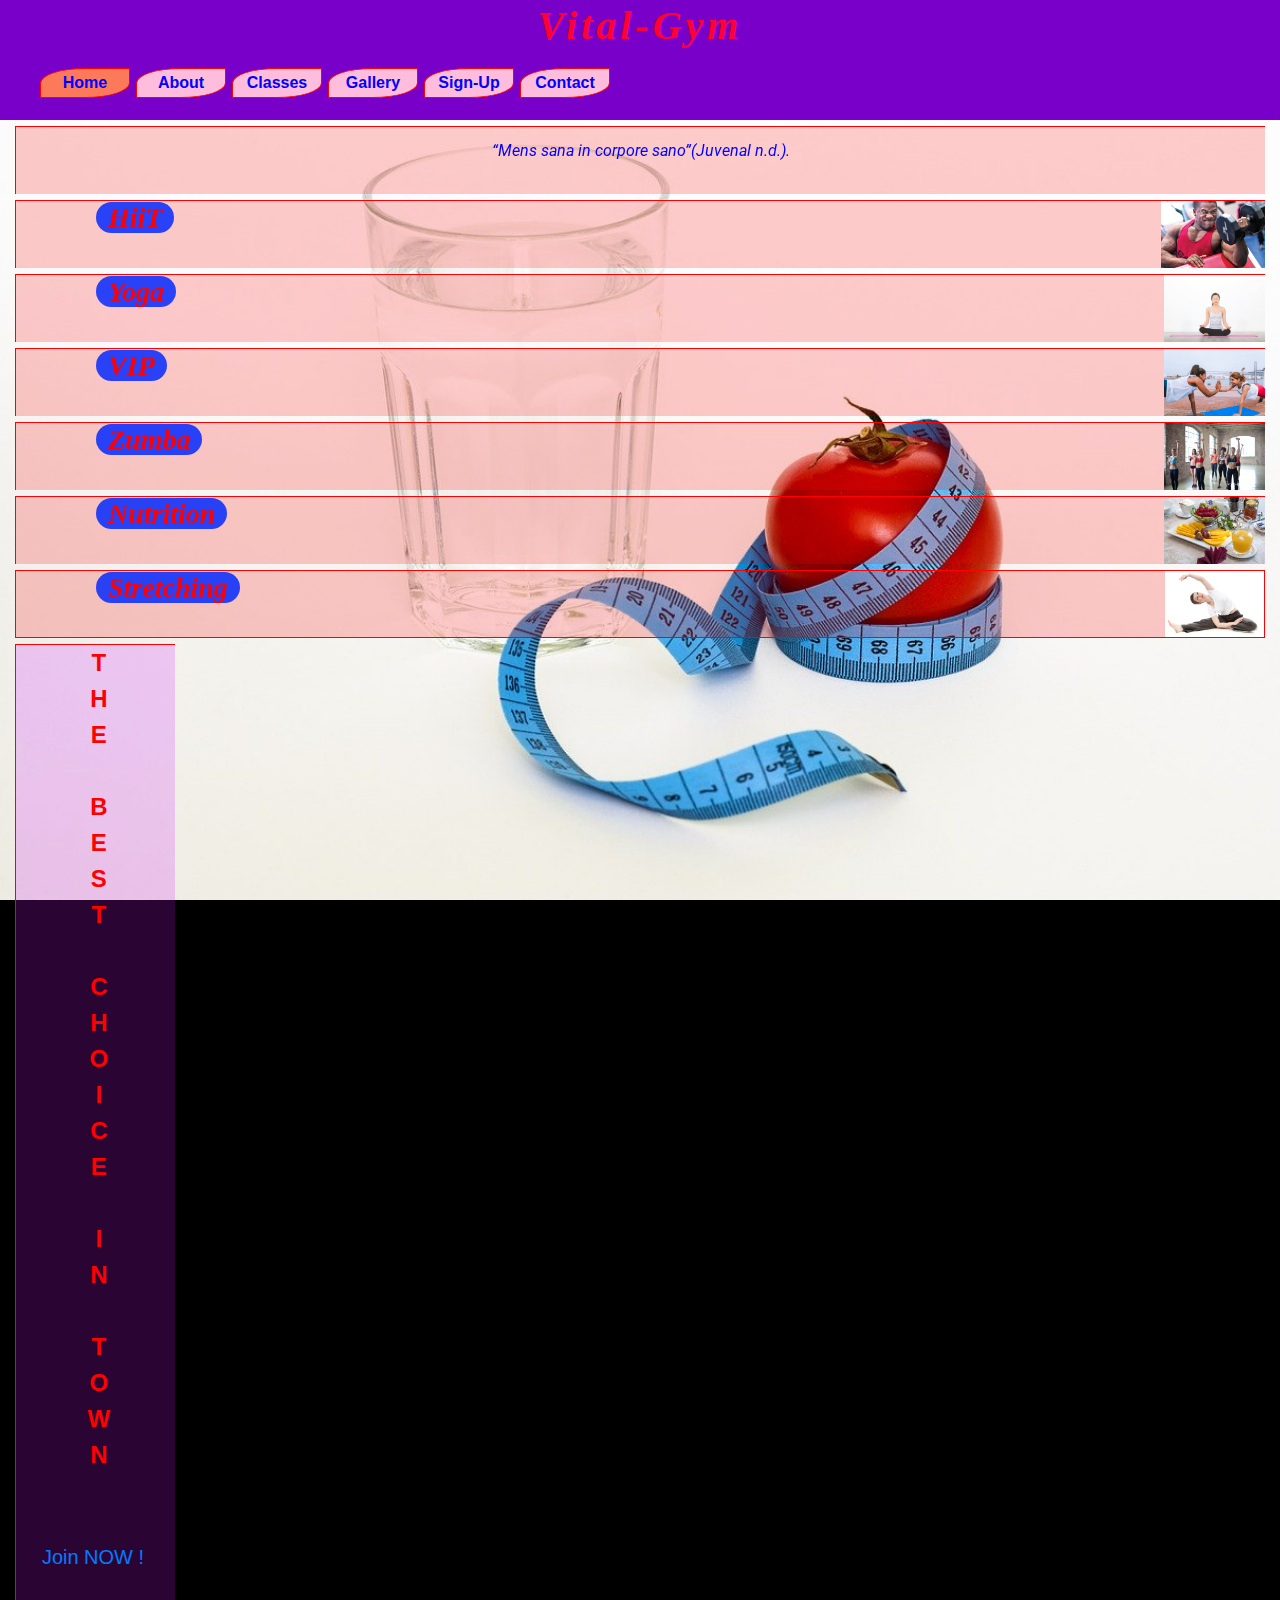
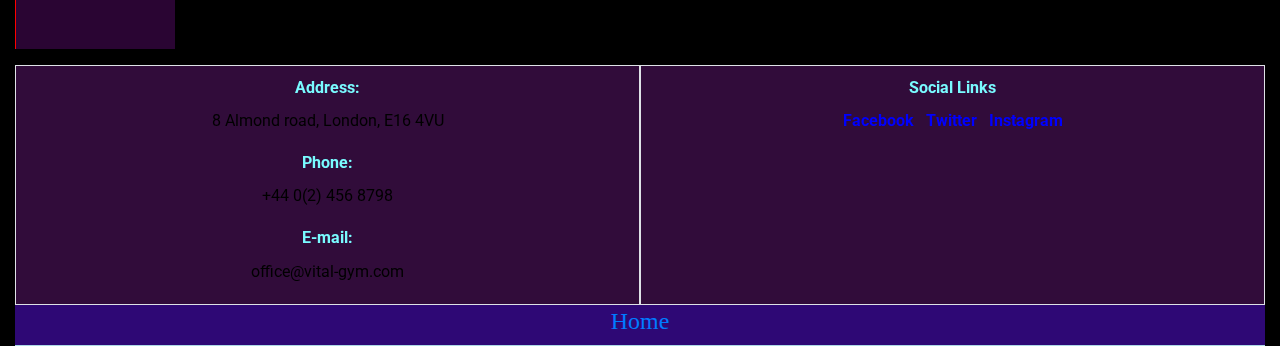
<file: index.html>
<!DOCTYPE html>
<html lang="en">

<head>
	<meta charset="UTF-8">
	<meta name="viewport" content="width=device-width, initial-scale=1.0">
	<meta http-equiv="X-UA-Compatible" content="ie=edge">
	<link rel="stylesheet" href="https://maxcdn.bootstrapcdn.com/bootstrap/4.1.3/css/bootstrap.min.css" />
	<link rel="stylesheet" href="https://use.fontawesome.com/releases/v5.6.1/css/all.css"
		integrity="sha384-gfdkjb5BdAXd+lj+gudLWI+BXq4IuLW5IT+brZEZsLFm++aCMlF1V92rMkPaX4PP" crossorigin="anonymous" />
	<link rel="stylesheet" href="https://fonts.googleapis.com/css?family=Roboto:400,700" />
	<link rel="stylesheet" href="assets/css/style.css" type="text/css" />
	<meta name="author" content="Florin-Robert_Smarandescu">
	<title>Vital-Gym</title>

	<style>

h3 {


}


		footer {
			width: auto;
			height: auto;
			background-color: rgba(22, 22, 22, 0.42);
			line-height: 32px;
		}


		footer .row p {
			color: black;
		}

		.fab {
			color: red;
		}



		span {

			color: blue;
		}


		span:hover {

			color: white;
		}
				
		.Q h6{
		text-align:center;
		color:blue	;
		font-style:italic;
		font-weight:normal;
		margin-top:14px;
		}
	</style>

<body>
	<div class="container-fluid content">
		<header>
			<h1> Vital-Gym</h1>
			
			<nav>
				<ul>
					<li class="active"><a href="index.html" title="Home" target="_blank">Home</a></li>
					<li><a href="about.html" title="About">About</a></li>
					<li><a href="classes.html" title="Classes">Classes</a></li>
					<li><a href="gallery.html" title="Gallery">Gallery</a></li>
					<li><a href="signup.html" title="Sign-Up">Sign-Up</a></li>
					<li><a href="contact.html" title="Contact">Contact</a></li>
				</ul>
			</nav>
			
			<div class="M"> </div>
		</header>

        <section>
				<div class="flex-container">
				
				<div class="Q"> 
		<h6> “Mens sana in corpore sano”(Juvenal n.d.).</h6>
		</div>
				
				<div id="hiit">
					<h3><a href="hiit.html" title="hiit">HiiT</a></h3>
				</div>

				

				<div id="yoga">
					<h3><a href="yoga.html" title="yoga">Yoga</a></h3>
				</div>

				<div id="vip">
					<h3><a href="vip.html" title="vip">VIP</a></h3>
				</div>

				<div id="zumba" title="">
					<h3><a href="zumba.html" title="zumba">Zumba</a></h3>
				</div>

				<div id="nutri">
					<h3><a href="nutri.html" title="Nutrition">Nutrition</a></h3>
				</div>

                <div id="stretch">
					<h3><a href="stretch.html" title="Stretching">Stretching</a></h3>
				</div>

			</div>
		</section>
		<article>
			<pre>
    T
    H
    E

    B
    E
    S
    T

    C
    H
    O
    I
    C
    E

    I
    N

    T
    O
    W
    N

            <h5><a href="signup.html">Join NOW !</a></h5>
	    </pre>
		</article>

		<footer>
			<div class="row">
				<div class="col-6 border">
					<h6 class="general-sub">Address:</h6>
					<p>8 Almond road, London, E16 4VU</p>
					<h6 class="general-sub">Phone:</h6>
					<p>+44 0(2) 456 8798</p>
					<h6 class="general-sub">E-mail:</h6>
					<p>office@vital-gym.com</p>
				</div>

				<div class="col-6 border">
					<h6 class="general-sub">Social Links</h6>
					<ul class="list-inline">

						<li class="list-inline-item">
							<a href="https://www.facebook.com" target="_blank">
								<i class="fab fa-facebook" aria-hidden="true"></i>
								<span>Facebook</span>
							</a>
						</li>

						<li class="list-inline-item">
							<a href="https://www.twitter.com" target="_blank">
								<i class="fab fa-twitter" aria-hidden="true"></i>
								<span>Twitter</span>
							</a>
						</li>

						<li class="list-inline-item">
							<a href="https://www.instagram.com" target="_blank">
								<i class="fab fa-instagram" aria-hidden="true"></i>
								<span>Instagram</span>
							</a>
						</li>

					</ul>
				</div>
			</div>
		</footer>

		<div class="rh">
			<h4><a href="index.html" title="Home">Home</a></h4>
		</div>
	</div>
</body>

</html>
</file>
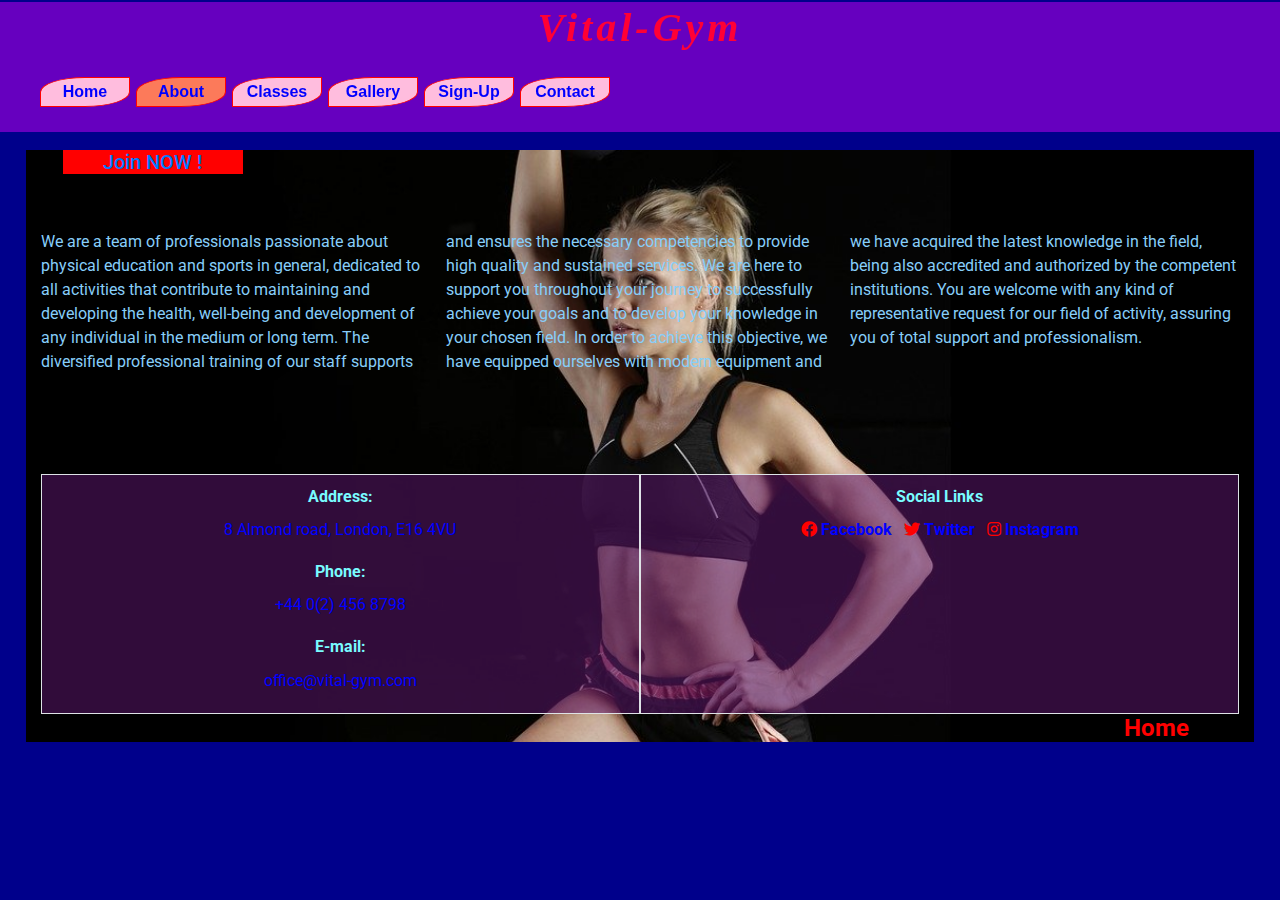
<file: about.html>
<!DOCTYPE html>
<html lang="en">

<head>
	<meta charset="UTF-8">
	<meta name="viewport" content="width=device-width, initial-scale=1.0">
	<meta http-equiv="X-UA-Compatible" content="ie=edge">

	<link rel="stylesheet" href="https://maxcdn.bootstrapcdn.com/bootstrap/4.1.3/css/bootstrap.min.css" />
	<link rel="stylesheet" href="https://use.fontawesome.com/releases/v5.6.1/css/all.css" />
	<link rel="stylesheet" href="https://fonts.googleapis.com/css?family=Roboto:400,700" />
	<link rel="stylesheet" href="assets/css/style.css" type="text/css" />
	<title>Vital-Gym</title>
	<style>
		body {
			background-color: darkblue;
		}

		.container-fluid {
			width: 96%;
			height: auto;
			background-color: darkblue;
			background-image: url("assets/images/gallery/win.jpg");
			background-repeat: no-repeat;
			background-attachment: fixed;
			background-position: top center;
			background-size: cover;
		}

		header {
			position: fixed;
			width: auto;
			height: 130px;
			top: 2px;
			margin-left: auto;
			margin-right: auto;
			background-color: rgba(120, 0, 200, 0.85);
		}

		footer {
			width: auto;
			height: auto;
			background-color: rgba(22, 22, 22, 0.42);
            line-height:32px;
            }

		h5 {
			position: relative;
			width: 180px;
			right: px;
			font-weight: ;
		}

		h5 :hover {
			color: white;
			background-color: ;
			text-decoration: none;
		}

		.newspaper {
			column-count: 3;
			column-width: 300px;
			color: lightskyblue;
			min-height: 220px;
		}

		#join-btn {
			position: relative;
			margin-top: 150px;
			text-align: center;
			margin-left: 22px;
			background-color: red;
			width: 180px;
		}

		.fab {
			color: red;
		}



		span {

			color: blue;
		}


		span:hover {

			color: white;
		}
	</style>
</head>

<body>
	<div class="container-fluid">
		<header>
			<h1>Vital-Gym</h1>
			<nav>
				<ul>
					<li><a href="index.html" title="Home">Home</a></li>
					<li class="active"><a href="about.html" title="About">About</a></li>
					<li><a href="classes.html" title="Classes">Classes</a></li>
					<li><a href="gallery.html" title="Gallery">Gallery</a></li>
					<li><a href="signup.html" title="Sign-Up">Sign-Up</a></li>
					<li><a href="contact.html" title="Contact">Contact</a></li>
				</ul>
			</nav>
		</header>

		<div id="join-btn">
			<h5><a href="signup.html">Join NOW !</a></h5>
		</div>
		<br>
		<br>

		<div class="newspaper">We are a team of professionals passionate about physical education and sports in general, dedicated to all activities that contribute to maintaining and developing the health, well-being and development of any individual in the medium or long term.
         The diversified professional training of our staff supports and ensures the necessary competencies to provide high quality and sustained services.
         We are here to support you throughout your journey to successfully achieve your goals and to develop your knowledge in your chosen field.
In order to achieve this objective, we have equipped ourselves with modern equipment and we have acquired the latest knowledge in the field, being also accredited and authorized by the competent institutions.
       You are welcome with any kind of representative request for our field of activity, assuring you of total support and professionalism.
	
		</div>
		<br>

		<footer>
			<div class="row">
				<div class="col-6 border">
					<h6 class="general-sub">Address:</h6>
					<p>8 Almond road, London, E16 4VU</p>
					<h6 class="general-sub">Phone:</h6>
					<p>+44 0(2) 456 8798</p>
					<h6 class="general-sub">E-mail:</h6>
					<p>office@vital-gym.com</p>
				</div>

				<div class="col-6 border">
					<h6 class="general-sub">Social Links</h6>
					<ul class="list-inline">

						<li class="list-inline-item">
							<a target="_blank" href="#">
								<i class="fab fa-facebook" aria-hidden="true"></i>
								<span>Facebook</span>
							</a>
						</li>

						<li class="list-inline-item">
							<a target="_blank" href="#">
								<i class="fab fa-twitter" aria-hidden="true"></i>
								<span>Twitter</span>
							</a>
						</li>

						<li class="list-inline-item">
							<a href="#">
								<i class="fab fa-instagram" aria-hidden="true"></i>
								<span>Instagram</span>
							</a>
						</li>

					</ul>
				</div>
			</div>
		</footer>

		<div style="text-align:right; margin-right:50px">
			<h4><a style="color:red; font-weight:bold; text-decoration:none" href="index.html" title="Home">Home</a></h4>
		</div>

	</div>

</body>

</html>
</file>
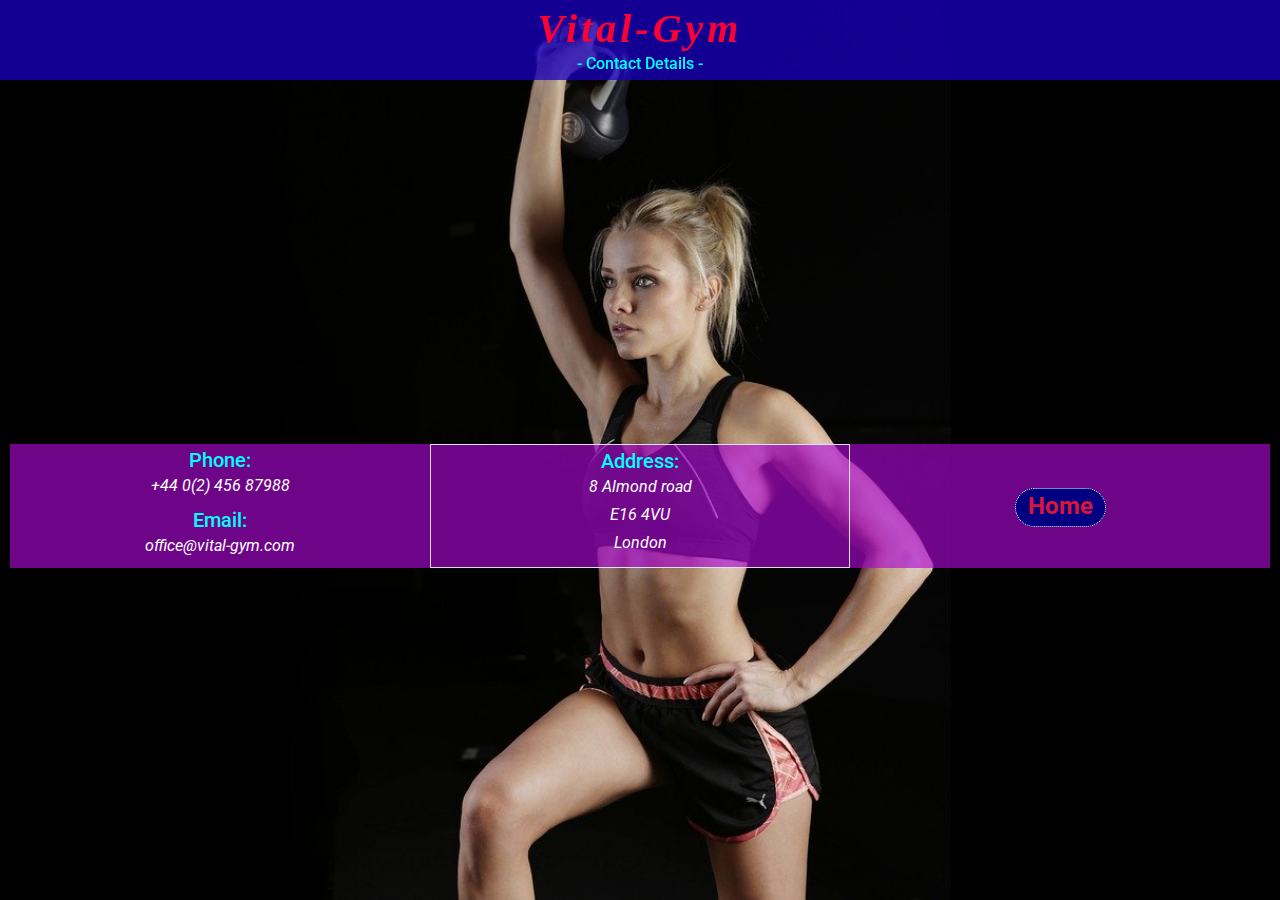
<file: contact.html>
<!DOCTYPE html>
<html lang="en">


<!DOCTYPE html>
<html lang="en">

<head>
	<meta charset="UTF-8">
	<meta name="viewport" content="width=device-width, initial-scale=1.0">
	<meta http-equiv="X-UA-Compatible" content="ie=edge">

	<link rel="stylesheet" href="https://maxcdn.bootstrapcdn.com/bootstrap/4.1.3/css/bootstrap.min.css" />
	<link rel="stylesheet" href="https://use.fontawesome.com/releases/v5.6.1/css/all.css"
		integrity="sha384-gfdkjb5BdAXd+lj+gudLWI+BXq4IuLW5IT+brZEZsLFm++aCMlF1V92rMkPaX4PP" crossorigin="anonymous" />
	<link rel="stylesheet" href="https://fonts.googleapis.com/css?family=Roboto:400,700" />
	<link rel="stylesheet" href="assets/css/style.css" type="text/css" />
	<meta name="author" content="Florin-Robert_Smarandescu">
	<title>Vital-Gym</title>

	<style>
		body {
			width: 100%;
			height: auto;
			background-color: blue;
			background-image: url("assets/images/gallery/win.jpg");
			background-repeat: no-repeat;
			background-attachment: fixed;
			background-position: center;
			background-size: cover;
		}


		header {
			width: 100%;
			height: 80px;
			margin: auto;
			text-align: center;
			background-color: rgba(25, 0, 195, 0.75);
		}

		h1 {
			padding-top: 3px;
		}

		h5 {
			color: cyan;
			margin-top: 4px;
			text-align: center;
		}

		h6 {
			color: cyan;
			margin-top: 28px;
			text-align: center;
		}

		h4 a {
			color:crimson;
			width: auto;
			padding: 3px 12px 6px 12px;
			background-color:navy;
			border: 1px dotted white;
			border-radius:40px;
		}

		h4 a:hover {
			color:cyan;
			text-decoration: none;
			background-color: navy;
		}

		p {
			color:#FFF;
            font-weight:;
            font-style:italic;
		}

		footer {
			margin-top: 420px;
			margin-left: 10px;
			margin-right: 10px;
			background-color: rgba(155, 0, 195, 0.55);
		}
	</style>

</head>


<body>
	<header>
		<h1> Vital-Gym</h1>
		<h6> - Contact Details -</h6>
	</header>
	<br>
	<footer>
		<div class="container-fluid-red">
			<div class="row">
				<div class="col-4">
					<h5> Phone:</h5>
					<p style="text-align:center">+44 0(2) 456 87988 </p>
					<h5> Email:</h5>
					<p style="text-align:center"> office@vital-gym.com</p>
				</div>

				<div class="col-4 border">
					<h5>Address:</h5>
					<p style="text-align:center">8 Almond road </p>
					<p style="text-align:center">E16 4VU </p>
					<p style="text-align:center">London </p>
				</div>

				<div class="col-4">
					<h4 style="text-align:center; margin-top:2em"><a href="index.html">Home</a>
					</h4>
				</div>

			</div>

		</div>

	</footer>
</body>

</html>
</file>
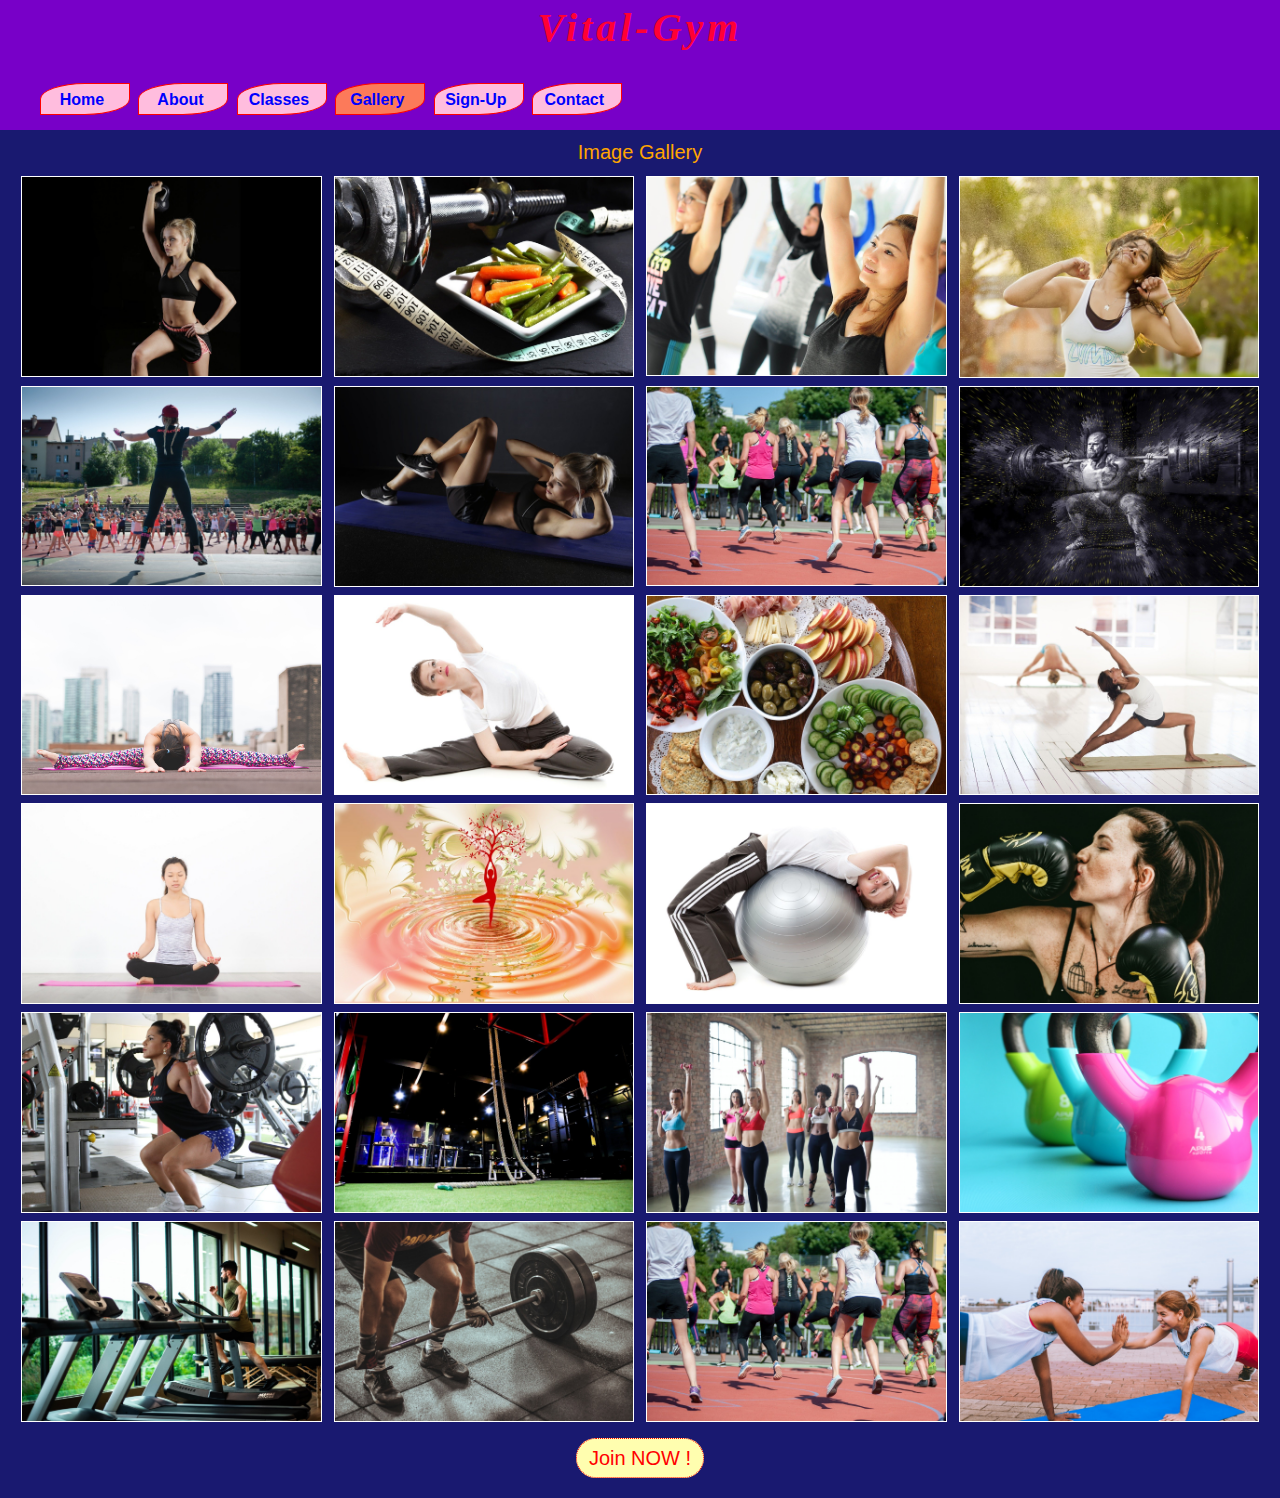
<file: gallery.html>
<!DOCTYPE html>
<html lang="en">

<head>
	<meta charset="UTF-8">
	<meta name="viewport" content="width=device-width, initial-scale=1.0">
	<meta http-equiv="X-UA-Compatible" content="ie=edge">

	<link rel="stylesheet" href="https://maxcdn.bootstrapcdn.com/bootstrap/4.1.3/css/bootstrap.min.css" />
	<link rel="stylesheet" href="https://use.fontawesome.com/releases/v5.6.1/css/all.css" />
	<link rel="stylesheet" href="https://fonts.googleapis.com/css2?family=Lora:ital@1&family=Red+Rose&display=swap" />
	<link rel="stylesheet" href="assets/css/style2.css" type="text/css" />
	<title>Vital-Gym</title>

	<style>
		body {
			background-color: midnightblue;
		}


		.container-fluid {
			padding-top: 140px;
			background-color: midnightblue;
			background-image: none;
		}


		/* NAV */

		nav {
			width: auto;
			height: 70%;
			align-content: center;
		}

		nav ul {
			list-style-type: none;
			margin-right: 10px;
		}


		nav ul li {
			display: inline-block;
			text-align: center;
			width: 90px;
			height: 32px;
			margin-top: 4px;
			margin-right: 4px;
			border: 1px solid red;
			border-top-left-radius: 50%;
			border-bottom-right-radius: 50%;
			padding: 4px;
			font-weight: bold;
			background-color: rgb(255, 189, 222);
		}

		nav ul li a {
			text-align: center;
			color: blue;
			font-family: Verdana, Geneva, Tahoma, sans-serif;
			font-style: bold;
		}

		nav ul li a:hover {
			text-decoration: none;
			color: rgb(250, 18, 68);
			font-style: italic;
		}

		.active {
			background-color: rgb(252, 122, 90);
		}

		div.gallery {
			border: 1px solid white;
		}

		div.gallery img {
			width: 100%;
			height: auto;
		}

		* {
			box-sizing: border-box;
		}

		.responsive {
			padding: 4px 6px;
			float: left;
			width: 25%;
		}

		@media only screen and (max-width: 620px) {
			.responsive {
				width: 50%;
				margin: 4px 0px;
			}
		}

		@media only screen and (max-width: 320px) {
			.responsive {
				width: 100%;
				margin: 2px 2px;
			}
		}

		#join {
			margin-top: 10px;
			background-color: grey;
			text-align: center;
		}
	</style>

</head>

<body>
	<header>
		<h1> Vital-Gym</h1>
		<nav>
			<ul>
				<li><a href="index.html" title="Home">Home</a></li>
				<li><a href="about.html" title="About">About</a></li>
				<li><a href="classes.html" title="Classes">Classes</a></li>
				<li class="active"><a href="gallery.html" title="Gallery">Gallery</a></li>
				<li><a href="signup.html" title="Sign-Up">Sign-Up</a></li>
				<li><a href="contact.html" title="Contact">Contact</a></li>
			</ul>
		</nav>
	</header>

	<div class="container-fluid">
		<h5 style="text-align:center; color:orange;">Image Gallery</h5>

		<div class="responsive">
			<a target="_blank" href="assets/images/gallery/win.jpg">
				<div class="gallery">
					<img src="assets/images/gallery/win.jpg" alt="Gym-Image" width="600" height="400"></div>
			</a>
		</div>

		<div class="responsive">
			<a target="_blank" href="assets/images/nutrition/tape2.jpg">
				<div class="gallery">
					<img src="assets/images/nutrition/tape2.jpg" alt="Gym-Image" width="600" height="400"></div>
			</a>
		</div>

		<div class="responsive">
			<a target="_blank" href="assets/images/zumba/zumba1.jpg">
				<div class="gallery">
					<img src="assets/images/zumba/zumba1.jpg" alt="Gym-Image" width="600" height="400"></div>
			</a>
		</div>

		<div class="responsive">
			<a target="_blank" href="assets/images/zumba/zumba4.jpg">
				<div class="gallery">
					<img src="assets/images/zumba/zumba4.jpg" alt="Gym-Image" width="600" height="400"></div>
			</a>
		</div>

		<div class="responsive">
			<a target="_blank" href="assets/images/zumba/zumba5.jpg">
				<div class="gallery">
					<img src="assets/images/zumba/zumba5.jpg" alt="Gym-Image" width="600" height="400"></div>
			</a>
		</div>
		<div class="responsive">
			<a target="_blank" href="assets/images/vip/abs.jpg">
				<div class="gallery">
					<img src="assets/images/vip/abs.jpg" alt="Gym-Image" width="600" height="400"></div>
			</a>
		</div>

		<div class="responsive">
			<a target="_blank" href="assets/images/zumba/zumba6.jpg">
				<div class="gallery">
					<img src="assets/images/zumba/zumba6.jpg" alt="Gym-Image" width="600" height="400"></div>
			</a>
		</div>

		<div class="responsive">
			<a target="_blank" href="assets/images/hiit/monster1.jpg">
				<div class="gallery">
					<img src="assets/images/hiit/monster1.jpg" alt="Gym-Image" width="600" height="400"></div>
			</a>
		</div>

		<div class="responsive">
			<a target="_blank" href="assets/images/stretch/stre.jpg">
				<div class="gallery">
					<img src="assets/images/stretch/stre.jpg" alt="Gym-Image" width="600" height="400"></div>
			</a>
		</div>

		<div class="responsive">
			<a target="_blank" href="assets/images/stretch/stre2.jpg">
				<div class="gallery">
					<img src="assets/images/stretch/stre2.jpg" alt="Gym-Image" width="600" height="400"></div>
			</a>
		</div>

		<div class="responsive">
			<a target="_blank" href="assets/images/nutrition/apetit.jpg">
				<div class="gallery">
					<img src="assets/images/nutrition/apetit.jpg" alt="Gym-Image" width="600" height="400"></div>
			</a>
		</div>

		<div class="responsive">
			<a target="_blank" href="assets/images/yoga/yasana.jpg">
				<div class="gallery">
					<img src="assets/images/yoga/yasana.jpg" alt="Gym-Image" width="600" height="400"></div>
			</a>
		</div>

		<div class="responsive">
			<a target="_blank" href="assets/images/yoga/yposture1.jpg">
				<div class="gallery">
					<img src="assets/images/yoga/yposture1.jpg" alt="Gym-Image" width="600" height="400"></div>
			</a>
		</div>

		<div class="responsive">
			<a target="_blank" href="assets/images/yoga/yogabakroot.jpg">
				<div class="gallery">
					<img src="assets/images/yoga/yogabakroot.jpg" alt="Gym-Image" width="600" height="400"></div>
			</a>
		</div>

		<div class="responsive">
			<a target="_blank" href="assets/images/gallery/ball.jpg">
				<div class="gallery">
					<img src="assets/images/gallery/ball.jpg" alt="Gym-Image" width="600" height="400"></div>
			</a>
		</div>

		<div class="responsive">
			<a target="_blank" href="assets/images/gallery/gkiss.jpg">
				<div class="gallery">
					<img src="assets/images/gallery/gkiss.jpg" alt="Gym-Image" width="600" height="400"></div>
			</a>
		</div>

		<div class="responsive">
			<a target="_blank" href="assets/images/gallery/lift-g.jpg">
				<div class="gallery">
					<img src="assets/images/gallery/lift-g.jpg" alt="Gym-Image" width="600" height="400"></div>
			</a>
		</div>

		<div class="responsive">
			<a target="_blank" href="assets/images/gallery/ropes2es.jpg">
				<div class="gallery">
					<img src="assets/images/gallery/ropes2es.jpg" alt="Gym-Image" width="600" height="400"></div>
			</a>
		</div>

		<div class="responsive">
			<a target="_blank" href="assets/images/gallery/fclass.jpg">
				<div class="gallery">
					<img src="assets/images/gallery/fclass.jpg" alt="Gym-Image" width="600" height="400"></div>
			</a>
		</div>

		<div class="responsive">
			<a target="_blank" href="assets/images/gallery/dbells.jpg">
				<div class="gallery">
					<img src="assets/images/gallery/dbells.jpg" alt="Gym-Image" width="600" height="400"></div>
			</a>
		</div>

		<div class="responsive">
			<a target="_blank" href="assets/images/gallery/treadm.jpg">
				<div class="gallery">
					<img src="assets/images/gallery/treadm.jpg" alt="Gym-Image" width="600" height="400"></div>
			</a>
		</div>

		<div class="responsive">
			<a target="_blank" href="assets/images/gallery/weight-l.jpg">
				<div class="gallery">
					<img src="assets/images/gallery/weight-l.jpg" alt="Gym-Image" width="600" height="400"></div>
			</a>
		</div>

		<div class="responsive">
			<a target="_blank" href="assets/images/zumba/zumba6.jpg">
				<div class="gallery">
					<img src="assets/images/zumba/zumba6.jpg" alt="Gym-Image" width="600" height="400"></div>
			</a>
		</div>

		<div class="responsive">
			<a target="_blank" href="assets/images/gallery/pn-n.jpg">
				<div class="gallery">
					<img src="assets/images/gallery/pt-n.jpg" alt="Gym-Image" width="600" height="400"></div>
			</a>
		</div>


		<div class="responsive" style="width:100%; padding:20px 0px; text-align:center; ">
			<h5><a href="signup.html">Join NOW !</a></h5>
		</div>

	</div>
</body>

</html>
</file>
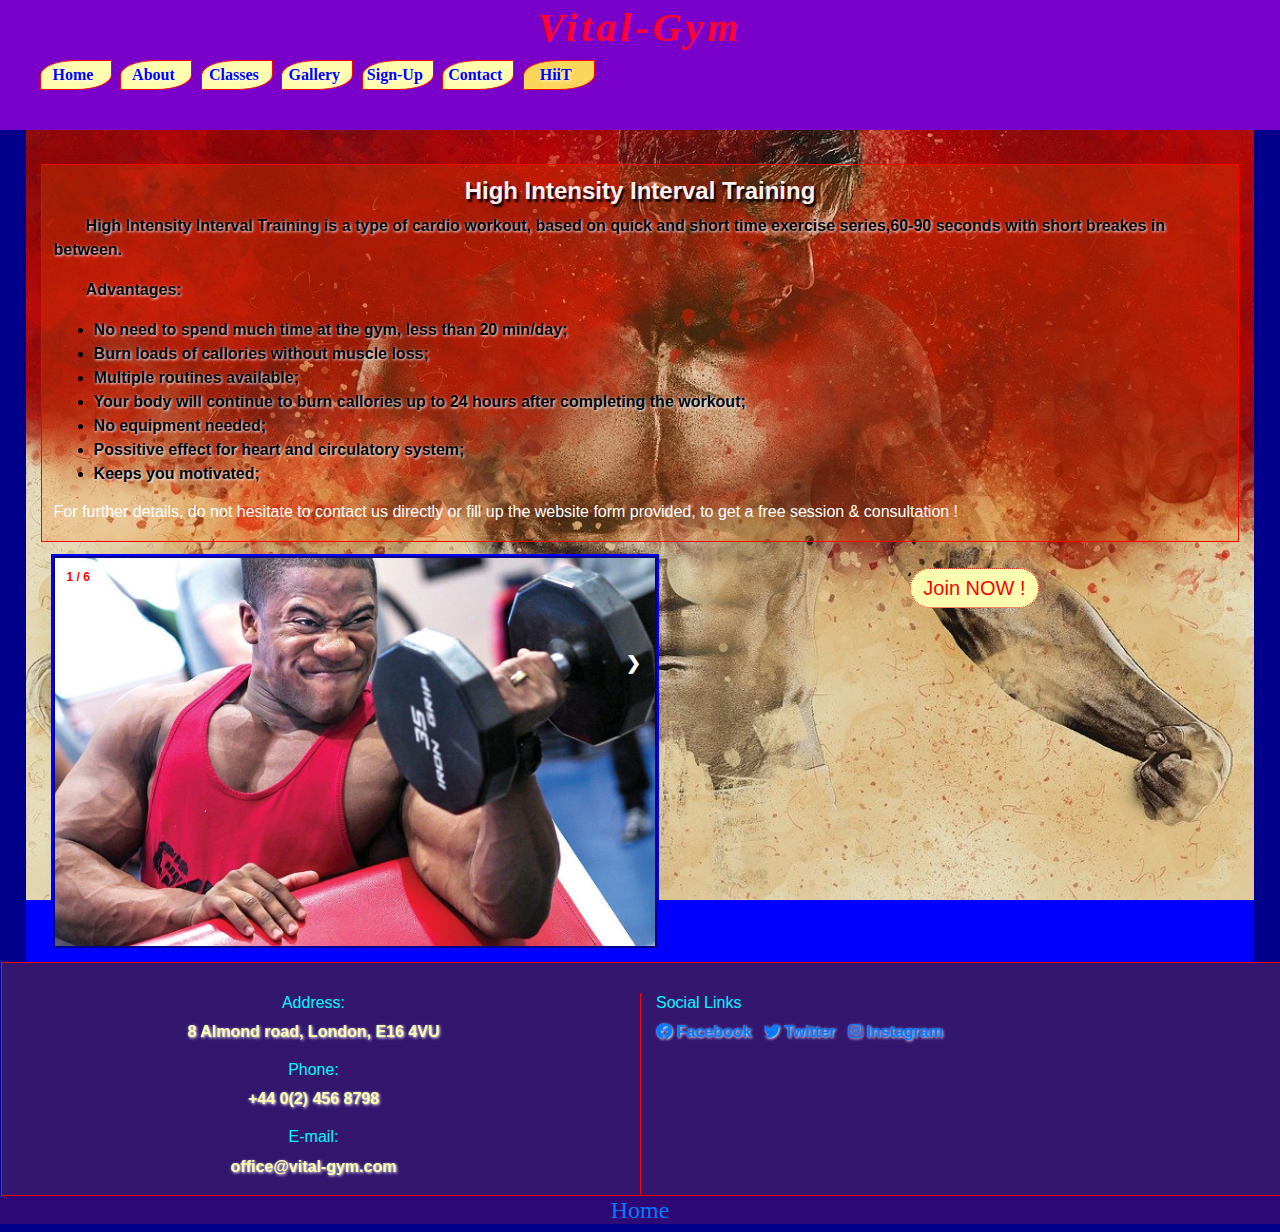
<file: hiit.html>
<!DOCTYPE html>
<html lang="en">

<head>
	<meta charset="UTF-8">
	<meta name="viewport" content="width=device-width, initial-scale=1.0">
	<meta http-equiv="X-UA-Compatible" content="ie=edge">

	<link rel="stylesheet" href="https://maxcdn.bootstrapcdn.com/bootstrap/4.1.3/css/bootstrap.min.css" />
	<link rel="stylesheet" href="https://use.fontawesome.com/releases/v5.6.1/css/all.css" />
	<link rel="stylesheet" href="https://fonts.googleapis.com/css2?family=Lora:ital@1&family=Red+Rose&display=swap" />
	<link rel="stylesheet" href="assets/css/style2.css" type="text/css" />
	<title>Vital-Gym</title>

	<style>
		.container-fluid {
			width: 96%;
			height: auto;
			background-color: blue;
			background-image: url("assets/images/hiit/musclem.jpg");
			background-repeat: no-repeat;
			background-attachment: fixed;
			background-position: top center;
			background-size: cover;
		}


		.mySlides {
			display: block;
		}

		img {
			vertical-align: middle;
		}

		.slideshow-container {
			max-width: 600px;
			position: relative;
			margin: auto;
			background-color: darkblue;
		}

		.prev,
		.next {
			cursor: pointer;
			position: absolute;
			top: 20%;
			width: auto;
			padding: 8px;
			margin: 6px;
			color: white;
			font-weight: bold;
			font-size: 18px;
			transition: 0.3s;
			border-radius: 25px 0 0 25px;
		}

		.next {
			right: 0;
			border-radius: 0 25px 25px 0;
		}

		.prev:hover,
		.next:hover {
			background-color: rgba(175, 0, 15, 0.65);
		}

		.numbertext {
			color: red;
			font-size: 12px;
			padding: 8px 12px;
			position: absolute;
			top: 2px;
		}

		#join-btn {
			margin-left: 20%;
			background-color: rgb(0, 0, 0, 0.0);
		}

		br {
			margin: 0;
		}

		p,li {
			color: black;
			font-weight: bold;
			text-shadow: 1px 1px 3px white;

		} 
	</style>

</head>

<body>
	<div class="container-fluid">
		<header>
			<h1> Vital-Gym</h1>
			<nav>
				<ul>
					<li><a href="index.html" title="Home">Home</a></li>
					<li><a href="about.html" title="About">About</a></li>
					<li><a href="classes.html" title="Classes">Classes</a></li>
					<li><a href="gallery.html" title="Gallery">Gallery</a></li>
					<li><a href="signup.html" title="Sign-Up">Sign-Up</a></li>
					<li><a href="contact.html" title="Contact">Contact</a></li>
                    <li class="active"> <a href="hiit.html" target="_blank" title="HiiT">HiiT</a></li>
				</ul>
			</nav>
		</header>
		<br>
		<section>

			<div class="flex-container">

				<div style="border:1px solid red;">
					<h6 class="gen" style="text-align:center; font-weight:bold; color:rgb(255, 239, 239);text-shadow: 2px 3px 2px black; font-size:1.5em;">High Intensity Interval Training</h6>
					<p>&emsp;&emsp;High Intensity Interval Training is a type of cardio workout, based on quick and short time exercise series,60-90 seconds with short breakes in between.</p>
					<p>&emsp;&emsp;Advantages:
												<ul>
									<li> No need to spend much time at the gym, less than 20 min/day;</li>
									<li> Burn loads of callories without muscle loss; </li>
									<li> Multiple routines available; </li>
									<li> Your body will continue to burn callories up to 24 hours after completing the workout;</li>
									<li> No equipment needed; </li>
									<li> Possitive effect for heart and circulatory system; </li>
									<li> Keeps you motivated;</li>
</ul>
					<h6>For further details, do not hesitate to contact us directly or fill up the website form provided, to get a free session & consultation !</h6> 
				
				</div>

				<div id="img-con" style="border:2px solid blue;">
					<div class="slideshow-container">

						<div class="mySlides">
							<div class="numbertext">1 / 6</div>
							<img src="assets/images/hiit/hiit1.jpg" style="width:100%;">
						</div>

							<div class="mySlides">
								<div class="numbertext">2 / 6</div>
								<img src="assets/images/hiit/hiit5ro.jpg" style="width:100%">
						</div>

								<div class="mySlides">
									<div class="numbertext">3 / 6</div>
									<img src="assets/images/hiit/hiit6w.jpg" style="width:100%">
						</div>

									<div class="mySlides">
										<div class="numbertext">4 / 6</div>
										<img src="assets/images/hiit/hiit7gr.jpg" style="width:100%">
						</div>

										<div class="mySlides">
											<div class="numbertext">5 / 6</div>
											<img src="assets/images/hiit/monster1.jpg" style="width:100%">
						</div>

											<div class="mySlides">
												<div class="numbertext">6 / 6</div>
												<img src="assets/images/hiit/hiit9z.jpg" style="width:100%">
						</div>

													<a class="prev" onclick="plusSlides(-1)">&#10094;</a>
													<a class="next" onclick="plusSlides(1)">&#10095;</a>

												</div>

											</div>

											<div id="join-btn">
												<h5 style="margin-top:10px;"><a href="signup.html">Join NOW !</a></h5>
											</div>

										</div>
									</div>

		</section>

		<footer>
			<div class="row">
				<div class="col-6" style="border-right:1px solid red;">
					<h6 class="gen">Address:</h6>
					<p>8 Almond road, London, E16 4VU</p>
					<h6 class="gen">Phone:</h6>
					<p>+44 0(2) 456 8798</p>
					<h6 class="gen">E-mail:</h6>
					<p>office@vital-gym.com</p>
				</div>

				<div class="col-6" style="text-align:left;">
					<h6 class="gen">Social Links</h6>
					<ul class="list-inline">

						<li class="list-inline-item">
							<a target="_blank" href="#">
								<i class="fab fa-facebook"></i>
								<span>Facebook</span>
							</a>
						</li>

						<li class="list-inline-item">
							<a target="_blank" href="#">
								<i class="fab fa-twitter"></i>
								<span>Twitter</span>
							</a>
						</li>

						<li class="list-inline-item">
							<a target="_blank" href="#">
								<i class="fab fa-instagram"></i>
								<span>Instagram</span>
							</a>
						</li>

					</ul>
				</div>
			</div>
		</footer>
		<div class="rh">
			<h4><a href="index.html" title="Home">Home</a></h4>
		</div>
	</div>

	<script>
		var slideIndex = 1;
showSlides(slideIndex);

function plusSlides(n) {
  showSlides(slideIndex += n);
}

function currentSlide(n) {
  showSlides(slideIndex = n);
}

function showSlides(n) {
  var i;
  var slides = document.getElementsByClassName("mySlides");
  var dots = document.getElementsByClassName("dot");
  if (n > slides.length) {slideIndex = 1}    
  if (n < 1) {slideIndex = slides.length}
  for (i = 0; i < slides.length; i++) {
      slides[i].style.display = "none";  
  }
  for (i = 0; i < dots.length; i++) {
      dots[i].className = dots[i].className.replace(" active", "");
  }
  slides[slideIndex-1].style.display = "block";  
  dots[slideIndex-1].className += " active";
}
	</script>

</body>

</html>
</file>
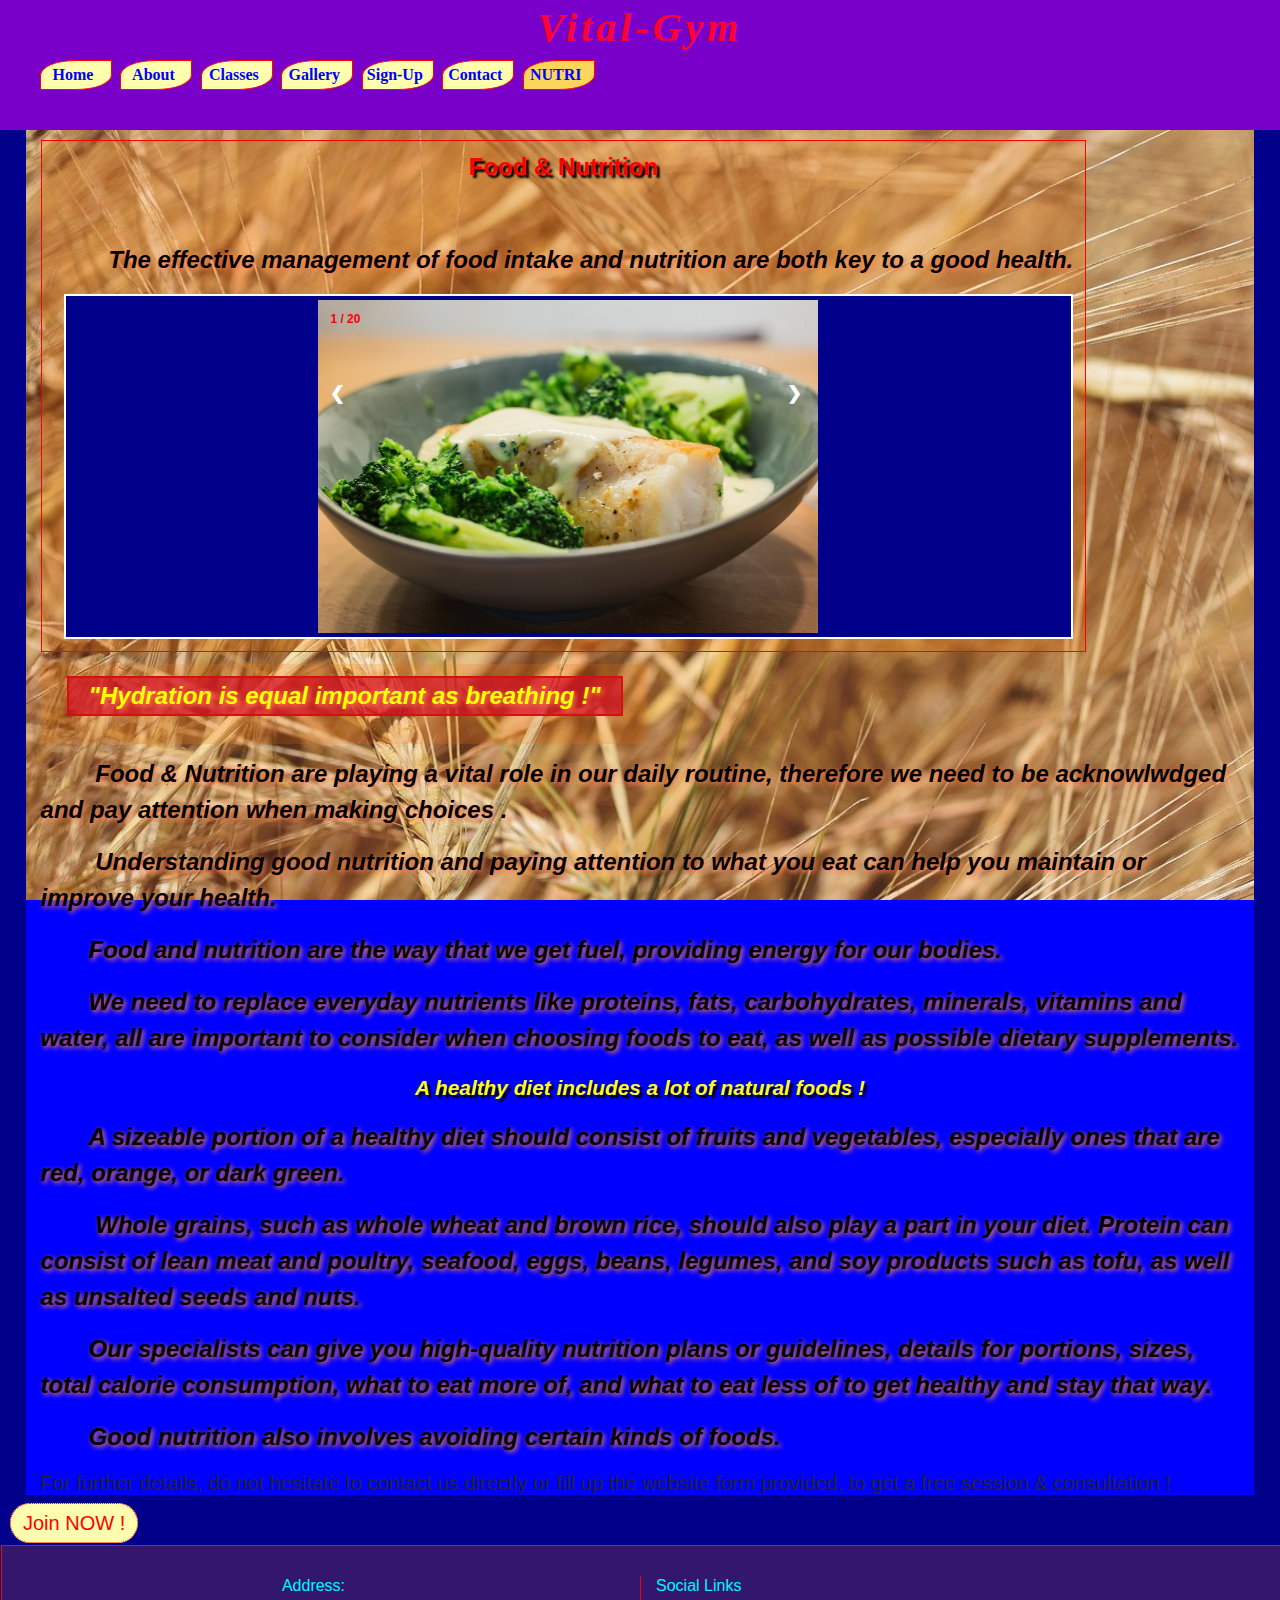
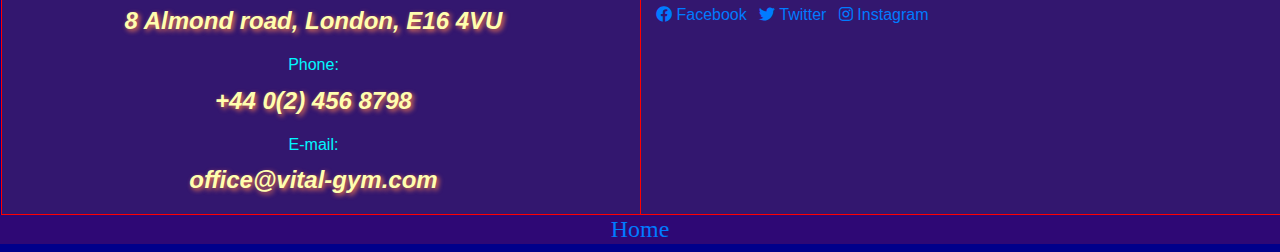
<file: nutri.html>
<!DOCTYPE html>
<html lang="en">

<head>
	<meta charset="UTF-8">
	<meta name="viewport" content="width=device-width, initial-scale=1.0">
	<meta http-equiv="X-UA-Compatible" content="ie=edge">

	<link rel="stylesheet" href="https://maxcdn.bootstrapcdn.com/bootstrap/4.1.3/css/bootstrap.min.css" />
	<link rel="stylesheet" href="https://use.fontawesome.com/releases/v5.6.1/css/all.css" />
	<link rel="stylesheet" href="https://fonts.googleapis.com/css2?family=Lora:ital@1&family=Red+Rose&display=swap" />
	<link rel="stylesheet" href="assets/css/style2.css" type="text/css" />
	<title>Vital-Gym</title>

	<style>

p { 
	color: black;
	font-weight:bold;
	font-style: italic;
	font-size: 1.5rem;
	text-shadow: 2px 2px 5px coral;
	}

		.container-fluid {
			width: 96%;
			height: auto;
			background-color: blue;
			background-image: url("assets/images/nutrition/field-g.jpg");
			background-repeat: no-repeat;
			background-attachment: fixed;
			background-position: top center;
			background-size: cover;
		}

		#choice {
			width: auto;
			margin-left: 14px;
			margin-right: 12px;
			color: yellow;
			background-color: rgba(215, 11, 35, 0.7);
		}

		#img-con {
			border: 2px solid white;
			padding: 4px;
		}

		.mySlides {
			display: block;
		}

		img {
			vertical-align: middle;
		}

		.slideshow-container {
			max-width: 500px;
			position: relative;
			margin: auto;
			background-color: darkblue;
		}

		.prev,
		.next {
			cursor: pointer;
			position: absolute;
			top: 20%;
			width: auto;
			padding: 12px;
			margin-top: 2px;
			color: yellow;
			font-weight: bold;
			font-size: 18px;
			transition: 0.3s;
			border-radius: 25px 0 0 25px;
		}

		.next {
			right: 4px;
			border-radius: 0 25px 25px 0;
		}

		.prev:hover,
		.next:hover {
			background-color: rgba(175, 222, 15, 0.65);
		}

		.numbertext {
			color: red;
			font-size: 12px;
			padding: 8px 12px;
			position: absolute;
			top: 2px;
		}

		#join-btn {
			margin: auto;
			background-color: rgb(0, 0, 0, 0.0);
		}
	</style>

</head>

<body>
	<div class="container-fluid">
		<header>
			<h1> Vital-Gym</h1>
			<nav>
				<ul>
					<li><a href="index.html" title="Home">Home</a></li>
					<li><a href="about.html" title="About">About</a></li>
					<li><a href="classes.html" title="Classes">Classes</a></li>
					<li><a href="gallery.html" title="Gallery">Gallery</a></li>
					<li><a href="signup.html" title="Sign-Up">Sign-Up</a></li>
					<li><a href="contact.html" title="Contact">Contact</a></li>
                    <li class="active"> <a href="nutri.html" target="_blank" title="Nutrition">NUTRI</a></li>
				</ul>
			</nav>
		</header>
		<section>

			<div class="flex-container">

				<div style="border:1px solid red;">
					<h6 class="gen" style="text-align:center; font-weight:bold; color:red;text-shadow: 3px 3px 2px black; font-size:1.5em;">
						Food & Nutrition</h6><p style="color:navy">&emsp;&emsp;
									<p> &emsp;&emsp; The effective management of food intake and nutrition are both key to a good health.</p>
									

				<div id="img-con">
					<div class="slideshow-container">

						<div class="mySlides">
							<div class="numbertext">1 / 20</div>
							<img src="assets/images/nutrition/brocoli.jpg" style="width:100%">
						</div>

							<div class="mySlides">
								<div class="numbertext">2 / 20</div>
								<img src="assets/images/nutrition/apple.png" style="width:100%">
						</div>

								<div class="mySlides">
									<div class="numbertext">3 / 20</div>
									<img src="assets/images/nutrition/avocado.jpg" style="width:100%">
						</div>

									<div class="mySlides">
										<div class="numbertext">4 / 20</div>
										<img src="assets/images/nutrition/berries.jpg" style="width:100%">
						</div>

										<div class="mySlides">
											<div class="numbertext">5 / 20</div>
											<img src="assets/images/nutrition/blueberries.jpg" style="width:100%">
						</div>

											<div class="mySlides">
												<div class="numbertext">6 / 20</div>
												<img src="assets/images/nutrition/apetit.jpg" style="width:100%">
						</div>

												<div class="mySlides">
													<div class="numbertext">7 / 20</div>
													<img src="assets/images/nutrition/cereal-bo.jpg" style="width:100%">
						</div>

													<div class="mySlides">
														<div class="numbertext">8 / 20</div>
														<img src="assets/images/nutrition/currants.jpg" style="width:100%">
						</div>

														<div class="mySlides">
															<div class="numbertext">9 / 20</div>
															<img src="assets/images/nutrition/eat-splash.jpg" style="width:100%">
						</div>

															<div class="mySlides">
																<div class="numbertext">10 / 20</div>
																<img src="assets/images/nutrition/field-g.jpg" style="width:100%">
						</div>

																<div class="mySlides">
																	<div class="numbertext">11 / 20</div>
																	<img src="assets/images/nutrition/foods.jpg" style="width:100%">
						</div>

																	<div class="mySlides">
																		<div class="numbertext">12 / 20</div>
																		<img src="assets/images/nutrition/berries.jpg" style="width:100%">
						</div>

																		<div class="mySlides">
																			<div class="numbertext">13 / 20</div>
																			<img src="assets/images/nutrition/fruits-h.jpg" style="width:100%">
						</div>

																			<div class="mySlides">
																				<div class="numbertext">14 / 20</div>
																				<img src="assets/images/nutrition/eat-splash.jpg" style="width:100%">
						</div>

																				<div class="mySlides">
																					<div class="numbertext">15 / 20
																					</div>
																					<img src="assets/images/nutrition/hazelnuts.jpg" style="width:100%">
						</div>

																					<div class="mySlides">
																						<div class="numbertext">16 / 20
																						</div>
																						<img src="assets/images/nutrition/hydra.png" style="width:100%">
						</div>

																						<div class="mySlides">
																							<div class="numbertext">17 /
																								20</div>
																							<img src="assets/images/nutrition/oranges.jpg" style="width:100%">
						</div>

																							<div class="mySlides">
																								<div class="numbertext">
																									18 / 20</div>
																								<img src="assets/images/nutrition/tape2.jpg" style="width:100%">
						</div>

																								<div class="mySlides">
																									<div
																										class="numbertext">
																										19 / 20</div>
																									<img src="assets/images/nutrition/tape5.jpg" style="width:100%">
						</div>

																									<div
																										class="mySlides">
																										<div
																											class="numbertext">
																											20 / 20
																										</div>
																										<img src="assets/images/nutrition/breakfast.jpg" style="width:100%">
						</div>

																										<a class="prev"
																											onclick="plusSlides(-1)">&#10094;</a>
																										<a class="next"
																											onclick="plusSlides(1)">&#10095;</a>

																									</div>

																								</div>



																							</div>

																							<br>

																							<div>
																								<p id="choice">
																									"Hydration is equal
																									important as
																									breathing
																									!"
																								</p>
																							</div>
																							<br>
						</div>
						<p> &emsp;&emsp; Food & Nutrition  are playing a vital role in our daily routine, therefore we need to be acknowlwdged and pay attention when making choices . </p>
											
									<p> &emsp;&emsp; Understanding good nutrition and paying attention to what you eat can help you maintain or improve your health.</p>
									<p> &emsp;&emsp;Food and nutrition are the way that we get fuel, providing energy for our bodies. 
									<p> &emsp;&emsp;We need to replace everyday nutrients like proteins, fats, carbohydrates, minerals, vitamins and water, all are important to consider when choosing foods to eat, as well as possible dietary supplements.</p>
									<p style="color:rgb(255, 251, 24);text-shadow: 3px 3px 2px black; font-weight:bold ; font-size:1.3rem; text-align:center">  A healthy diet includes a lot of natural foods !</p>
									<p> &emsp;&emsp;A sizeable portion of a healthy diet should consist of fruits and vegetables, especially ones that are red, orange, or dark green. </p>
									<p> &emsp;&emsp; Whole grains, such as whole wheat and brown rice, should also play a part in your diet. Protein can consist of lean meat and poultry, seafood, eggs, beans, legumes, and soy products such as tofu, as well as unsalted seeds and nuts.</p>
									<p> &emsp;&emsp;Our specialists can give you high-quality  nutrition plans or guidelines, details for portions, sizes, total calorie consumption, what to eat more of, and what to eat less of to get healthy and stay that way.</p>
									<p> &emsp;&emsp;Good nutrition also involves avoiding certain kinds of foods.</p>
						<h5>For further details, do not hesitate to contact us directly or fill up the website form provided, to get a free session & consultation !</h5> </p>
				</div>					
					
				</div>
				<div id="join-btn">
					<h5 style="margin:10px;">
						<a href="signup.html">Join
							NOW
							!</a>
					</h5>
				</div>

		</section>

		<footer>
			<div class="row">
				<div class="col-6" style="border-right:1px solid red;">
					<h6 class="gen">Address:</h6>
					<p>8 Almond road, London, E16 4VU</p>
					<h6 class="gen">Phone:</h6>
					<p>+44 0(2) 456 8798</p>
					<h6 class="gen">E-mail:</h6>
					<p>office@vital-gym.com</p>
				</div>

				<div class="col-6" style="text-align:left;">
					<h6 class="gen">Social Links</h6>
					<ul class="list-inline">

						<li class="list-inline-item">
							<a target="_blank" href="#">
								<i class="fab fa-facebook"></i>
								<span>Facebook</span>
							</a>
						</li>

						<li class="list-inline-item">
							<a target="_blank" href="#">
								<i class="fab fa-twitter"></i>
								<span>Twitter</span>
							</a>
						</li>

						<li class="list-inline-item">
							<a target="_blank" href="#">
								<i class="fab fa-instagram"></i>
								<span>Instagram</span>
							</a>
						</li>

					</ul>
				</div>
			</div>
		</footer>
		<div class="rh">
			<h4><a href="index.html" title="Home">Home</a></h4>
		</div>
	</div>

	<script>
		var slideIndex = 1;
showSlides(slideIndex);

function plusSlides(n) {
  showSlides(slideIndex += n);
}

function currentSlide(n) {
  showSlides(slideIndex = n);
}

function showSlides(n) {
  var i;
  var slides = document.getElementsByClassName("mySlides");
  var dots = document.getElementsByClassName("dot");
  if (n > slides.length) {slideIndex = 1}    
  if (n < 1) {slideIndex = slides.length}
  for (i = 0; i < slides.length; i++) {
      slides[i].style.display = "none";  
  }
  for (i = 0; i < dots.length; i++) {
      dots[i].className = dots[i].className.replace(" active", "");
  }
  slides[slideIndex-1].style.display = "block";  
  dots[slideIndex-1].className += " active";
}
	</script>

</body>

</html>
</file>
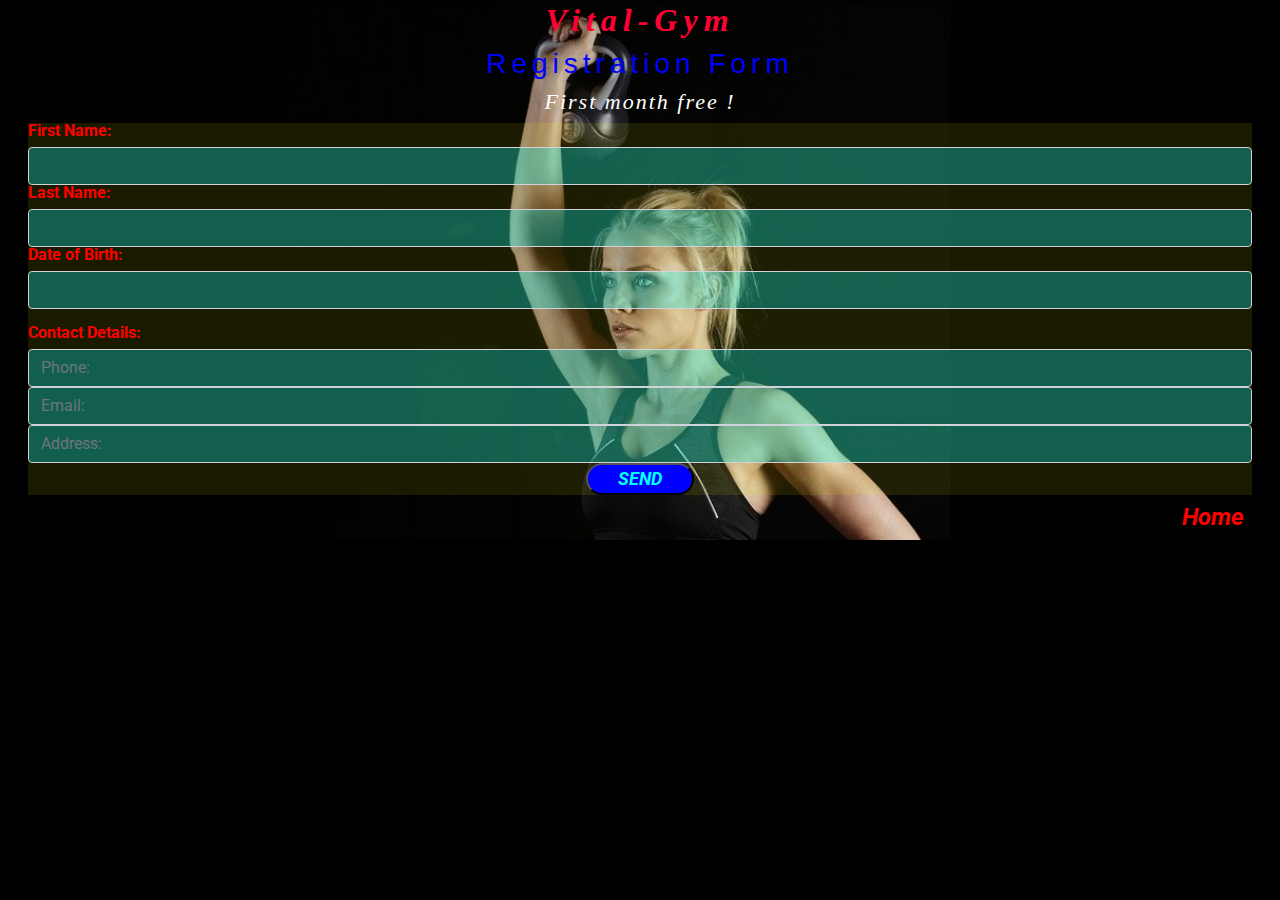
<file: signup.html>
<!DOCTYPE html>
<html lang="en">


<!DOCTYPE html>
<html lang="en">

<head>
	<meta charset="UTF-8">
	<meta name="viewport" content="width=device-width, initial-scale=1.0">
	<meta http-equiv="X-UA-Compatible" content="ie=edge">

	<link rel="stylesheet" href="https://maxcdn.bootstrapcdn.com/bootstrap/4.1.3/css/bootstrap.min.css" />
	<link rel="stylesheet" href="https://use.fontawesome.com/releases/v5.6.1/css/all.css"
		integrity="sha384-gfdkjb5BdAXd+lj+gudLWI+BXq4IuLW5IT+brZEZsLFm++aCMlF1V92rMkPaX4PP" crossorigin="anonymous" />
	<link rel="stylesheet" href="https://fonts.googleapis.com/css?family=Roboto:400,700" />
	<link rel="stylesheet" href="assets/css/style.css" type="text/css" />

	<meta name="author" content="Florin-Robert_Smarandescu">
	<style>
		body {

			background-color: black;
		}

		.container-fluid {
			width: 98%;
			height: auto;
			margin-top: 1px;
			margin-bottom: 1px;
			background-color: darkblue;
			background-image: url("assets/images/gallery/win.jpg");
			background-repeat: no-repeat;
			background-attachment: fixed;
			background-position: center;
		}

		form {
			letter-spacing: ;
			line-height: 16px;
		}

		.HBTN {
			text-align: right;

		}

		button {
			color: cyan;
			background-color: blue;
			padding: 6px 30px;
			border-radius: 20px;
			border-style: 1px solid green;
			font-size: 18px;
			font-weight: bold;
		}

		button:hover {
			color: red;
			background-color: white;
		}

		h3 {
			color: blue;
			font-family: arial;
			letter-spacing: 5px;
		}

		h4 {
			padding: 8px;
			background-color: ;
		}

		h4 a {
			color: red;

		}

		h4 a:hover {
			text-decoration: none;
			color: cyan;
		}

		h5 {
			font-family: 'Times New Roman', Times, serif;
			font-size: 22px;
			letter-spacing: 2px;
			font-weight: none;
			font-style: italic;
		}
	</style>

	<title>Vital-Gym</title>
</head>

<body>
	<div class="container-fluid">
		<div class="row bg-color-contact">
			<div class="col">
				<h2 class="text-center"
					style="color:#ff0035; font-style:italic; font-family:Times; font-weight:bold; letter-spacing:6px;">
					Vital-Gym</h2>
				<h3 class="contact-heading text-center">Registration Form</h3>
				<h5 style="color:white" ; class="text-center">First month free !</h5>
				<div class="center-form">
					<form style="background-color:rgba(255,255,0,0.1)">
						<label for="fname" style="color:red"><strong>First Name:</strong></label>
						<input style="color:white; background-color:rgba(00,255,255, 0.3)" type="text" name="fname" id="fname" class="form-control" required />
						<label for="lname" style="color:red"><strong>Last Name:</strong></label>
						<input style="color:white; background-color:rgba(00,255,255, 0.3)" type="text" name="lname" id="lname" class="form-control" required />
						<label for="lname" style="color:red"><strong>Date of Birth:</strong></label>
						<input style="color:white; background-color:rgba(00,255,255, 0.3)" type="text" name="b-date" id="b-date" class="form-control" required />
						<br>
						<label for="email" style="color:red"><strong>Contact Details:</strong></label>
						<input style="color:white; background-color:rgba(00,255,255, 0.3)" type="text" name="phone" id="phone" class="form-control" placeholder="Phone:" required />
						<input style="color:white; background-color:rgba(00,255,255, 0.3)" type="email" name="email" id="email" class="form-control" placeholder="Email:" required />
						<input style="color:white; background-color:rgba(00,255,255, 0.3)" type="text" name="address" id="address" class="form-control" placeholder="Address:" required />
						<div class="form-row text-center">
							<div class="col">
								<button type="submit"><em>SEND<em></button>
							</div>
						</div>
					</form>
				</div>
			</div>
		</div>
		<footer>
			<div class="HBTN">
				<h4><a href="index.html" title="Home">Home</a></h4>
			</div>
		</footer>
	</div>
</body>

</html>
</file>
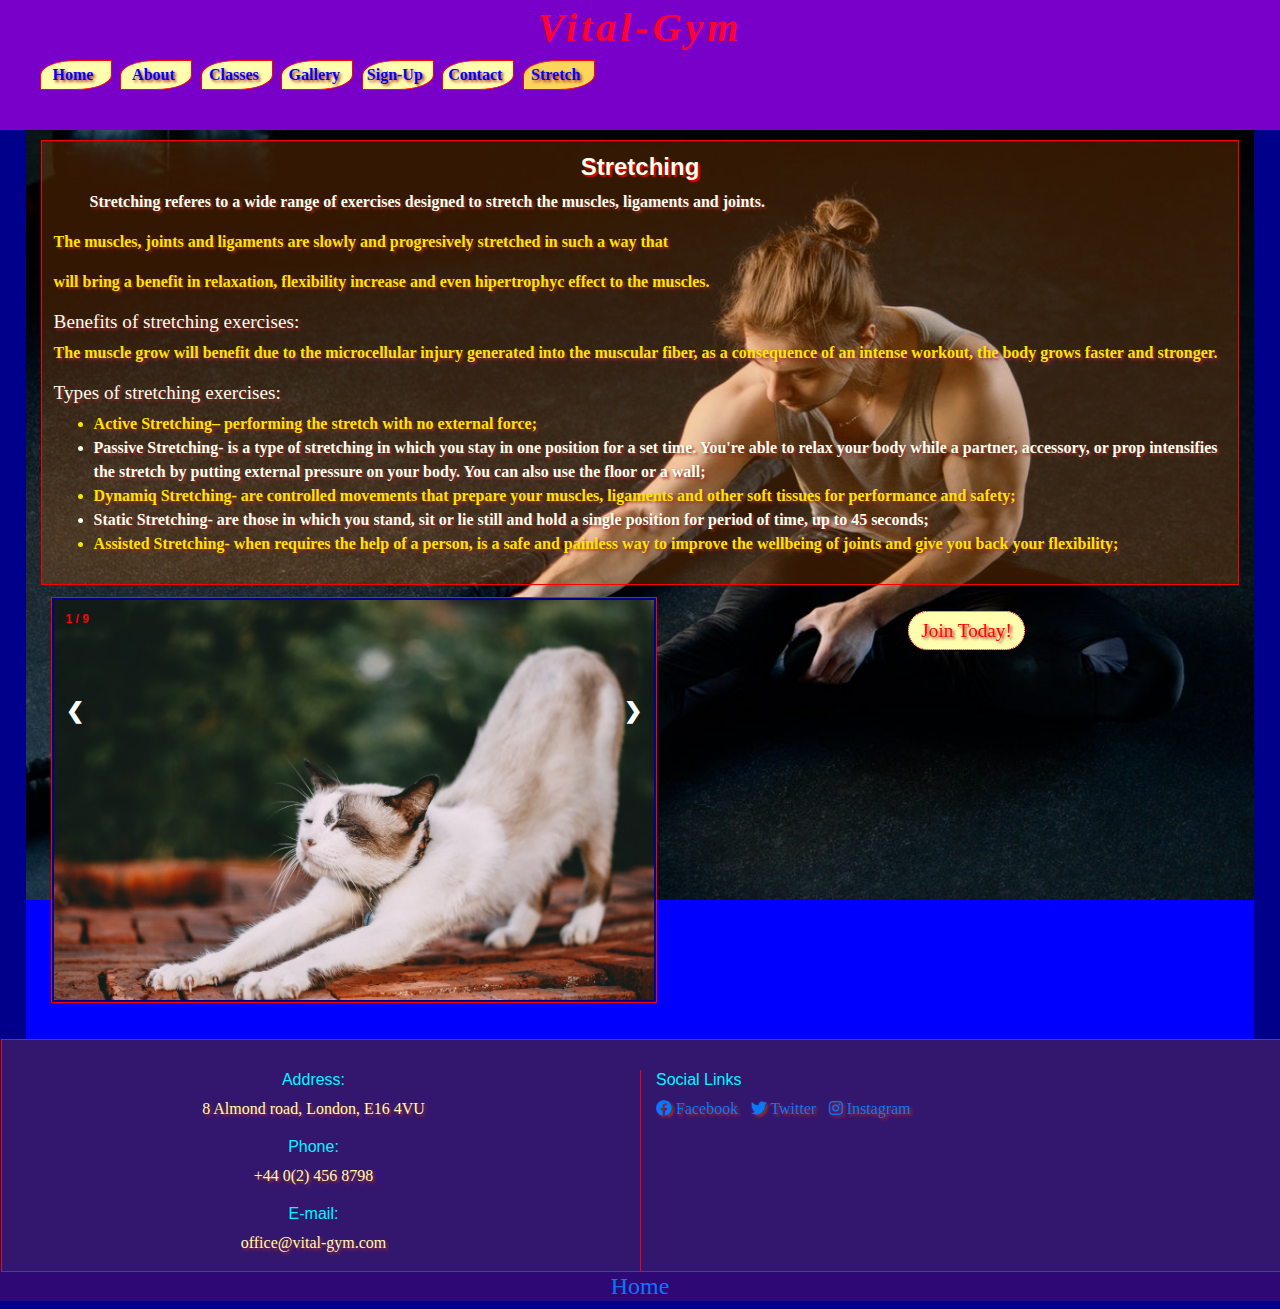
<file: stretch.html>
<!DOCTYPE html>
<html lang="en">

<head>
	<meta charset="UTF-8">
	<meta name="viewport" content="width=device-width, initial-scale=1.0">
	<meta http-equiv="X-UA-Compatible" content="ie=edge">

	<link rel="stylesheet" href="https://maxcdn.bootstrapcdn.com/bootstrap/4.1.3/css/bootstrap.min.css" />
	<link rel="stylesheet" href="https://use.fontawesome.com/releases/v5.6.1/css/all.css" />
	<link rel="stylesheet" href="https://fonts.googleapis.com/css2?family=Lora:ital@1&family=Red+Rose&display=swap" />
	<link rel="stylesheet" href="assets/css/style2.css" type="text/css" />
	<title>Vital-Gym</title>

	<style>
		.container-fluid {
			width: 96%;
			height: auto;
			background-color: blue;
			background-image: url("assets/images/stretch/stre5.jpg");
			background-repeat: no-repeat;
			background-attachment: fixed;
			background-position: top center;
			background-size: cover;
		}

		.mySlides {
			display: block;
		}

		img {
			vertical-align: middle;
		}

		.slideshow-container {
			max-width: 600px;
			position: relative;
			margin: auto;
			background-color: darkblue;
		}

		.prev,
		.next {
			cursor: pointer;
			position: absolute;
			top: 20%;
			width: auto;
			padding: 12px;
			margin-top: 2px;
			color: white;
			font-weight: bold;
			font-size: 22px;
			transition: 0.3s;
			border-radius: 25px 0 0 25px;
			user-select: none;
		}

		.next {
			right: 0;
			border-radius: 0 25px 25px 0;
		}

		.prev:hover,
		.next:hover {
			background-color: rgba(175, 0, 15, 0.65);
		}

		.numbertext {
			color: red;
			font-size: 12px;
			padding: 8px 12px;
			position: absolute;
			top: 2px;
		}

		#join-btn {
			margin-left: 20%;
			background-color: rgb(0, 0, 0, 0.0);
		}

		p,h5,li {
			color: rgb(247, 230, 0);
			font-size: 16px;
			font-family: Times;
			text-shadow: 2px 2px 3px brown;
		}

		H5{
			color:rgb(243, 255, 238);
			font-size: larger;
			text-shadow: 2px 2px 3px brown;
		}
	</style>

</head>

<body>
	<div class="container-fluid">
		<header>
			<h1> Vital-Gym</h1>
			<nav>
				<ul>
					<li><a href="index.html" title="Home">Home</a></li>
					<li><a href="about.html" title="About">About</a></li>
					<li><a href="classes.html" title="Classes">Classes</a></li>
					<li><a href="gallery.html" title="Gallery">Gallery</a></li>
					<li><a href="signup.html" title="Sign-Up">Sign-Up</a></li>
					<li><a href="contact.html" title="Contact">Contact</a></li>
					<li class="active"> <a href="stretch.html" target="_blank" title="Stretch">Stretch</a></li>
				</ul>
			</nav>
		</header>
		<section>

			<div class="flex-container">

				<div style="border:1px solid red;">
					<h6 class="gen" style="text-align:center; font-weight:bold; text-shadow: 2px 2px 2px red; color:rgb(243, 255, 238); font-size:1.5em;">Stretching</h6>
					 <p style="color:rgb(243, 255, 238)"> &emsp;&emsp; Stretching referes to a wide range of exercises designed to stretch the muscles, ligaments and joints.</p>
															<p>The muscles, joints and ligaments are slowly and progresively stretched in such a way that</p> 
															<p>will bring a benefit in relaxation, flexibility increase and even hipertrophyc 
															effect to the muscles.</p>
															<H5>Benefits of stretching exercises:</h5>
															<p>The muscle grow will benefit due to the microcellular injury generated into the muscular fiber, 
															as a consequence of an intense workout, the body grows faster and stronger.</p>
																							
									<H5>Types of stretching exercises:</h5>
								
								<ul>
									<li> Active Stretching– performing the stretch with no external force;  </li>
									<li style="color:rgb(243, 255, 238)"> Passive Stretching-  is a type of stretching in which you stay in one position for a set time. 
									You're able to relax your body while a partner, accessory, or prop intensifies the stretch by putting external pressure on your body. 
									You can also use the floor or a wall;  </li>
									<li> Dynamiq Stretching- are controlled movements that prepare your muscles, ligaments and other soft tissues for performance and safety;  </li>
									<li style="color:rgb(243, 255, 238)"> Static Stretching-  are those in which you stand, sit or lie still and hold a single position for period of time, up to 45 seconds;  </li>
									<li> Assisted Stretching- when requires the help of a person, is a safe and painless way to improve the wellbeing of joints and give you back your flexibility;  </li>
</ul>




						</div>					

				<div id="img-con">
					<div class="slideshow-container">

						<div class="mySlides">
							<div class="numbertext">1 / 9</div>
							<img src="assets/images/stretch/cat.jpg" style="width:100%">
						</div>

							<div class="mySlides">
								<div class="numbertext">2 / 9</div>
								<img src="assets/images/stretch/side1.jpg" style="width:100%">
						</div>

								<div class="mySlides">
									<div class="numbertext">3 / 9</div>
									<img src="assets/images/stretch/stre2.jpg" style="width:100%">
						</div>

									<div class="mySlides">
										<div class="numbertext">4 / 9</div>
										<img src="assets/images/stretch/side3.jpg" style="width:100%">
						</div>

										<div class="mySlides">
											<div class="numbertext">5 / 9</div>
											<img src="assets/images/stretch/stre.jpg" style="width:100%">
						</div>

											<div class="mySlides">
												<div class="numbertext">6 / 9</div>
												<img src="assets/images/stretch/split.jpg" style="width:100%">
						</div>

												<div class="mySlides">
													<div class="numbertext">7 / 9</div>
													<img src="assets/images/stretch/stre5.jpg" style="width:100%">
						</div>

													<div class="mySlides">
														<div class="numbertext">8 / 9</div>
														<img src="assets/images/stretch/stre6.jpg" style="width:100%">
						</div>

														<div class="mySlides">
															<div class="numbertext">9 / 9</div>
															<img src="assets/images/stretch/side2.jpg" style="width:100%">
						</div>




															<a class="prev" onclick="plusSlides(-1)">&#10094;</a>
															<a class="next" onclick="plusSlides(1)">&#10095;</a>

														</div>

													</div>

													<div id="join-btn">
														<h5 style="margin-top:10px;"><a href="signup.html">Join Today!</a></h5>
													</div>

												</div>
												<br>
						</div>

		</section>

		<footer>
			<div class="row">
				<div class="col-6" style="border-right:1px solid red;">
					<h6 class="gen">Address:</h6>
					<p>8 Almond road, London, E16 4VU</p>
					<h6 class="gen">Phone:</h6>
					<p>+44 0(2) 456 8798</p>
					<h6 class="gen">E-mail:</h6>
					<p>office@vital-gym.com</p>
				</div>

				<div class="col-6" style="text-align:left;">
					<h6 class="gen">Social Links</h6>
					<ul class="list-inline">

						<li class="list-inline-item">
							<a target="_blank" href="#">
								<i class="fab fa-facebook"></i>
								<span>Facebook</span>
							</a>
						</li>

						<li class="list-inline-item">
							<a target="_blank" href="#">
								<i class="fab fa-twitter"></i>
								<span>Twitter</span>
							</a>
						</li>

						<li class="list-inline-item">
							<a target="_blank" href="#">
								<i class="fab fa-instagram"></i>
								<span>Instagram</span>
							</a>
						</li>

					</ul>
				</div>
			</div>
		</footer>
		<div class="rh">
			<h4><a href="index.html" title="Home">Home</a></h4>
		</div>
	</div>

	<script>
		var slideIndex = 1;
showSlides(slideIndex);

function plusSlides(n) {
  showSlides(slideIndex += n);
}

function currentSlide(n) {
  showSlides(slideIndex = n);
}

function showSlides(n) {
  var i;
  var slides = document.getElementsByClassName("mySlides");
  var dots = document.getElementsByClassName("dot");
  if (n > slides.length) {slideIndex = 1}    
  if (n < 1) {slideIndex = slides.length}
  for (i = 0; i < slides.length; i++) {
      slides[i].style.display = "none";  
  }
  for (i = 0; i < dots.length; i++) {
      dots[i].className = dots[i].className.replace(" active", "");
  }
  slides[slideIndex-1].style.display = "block";  
  dots[slideIndex-1].className += " active";
}
	</script>

</body>

</html>
</file>
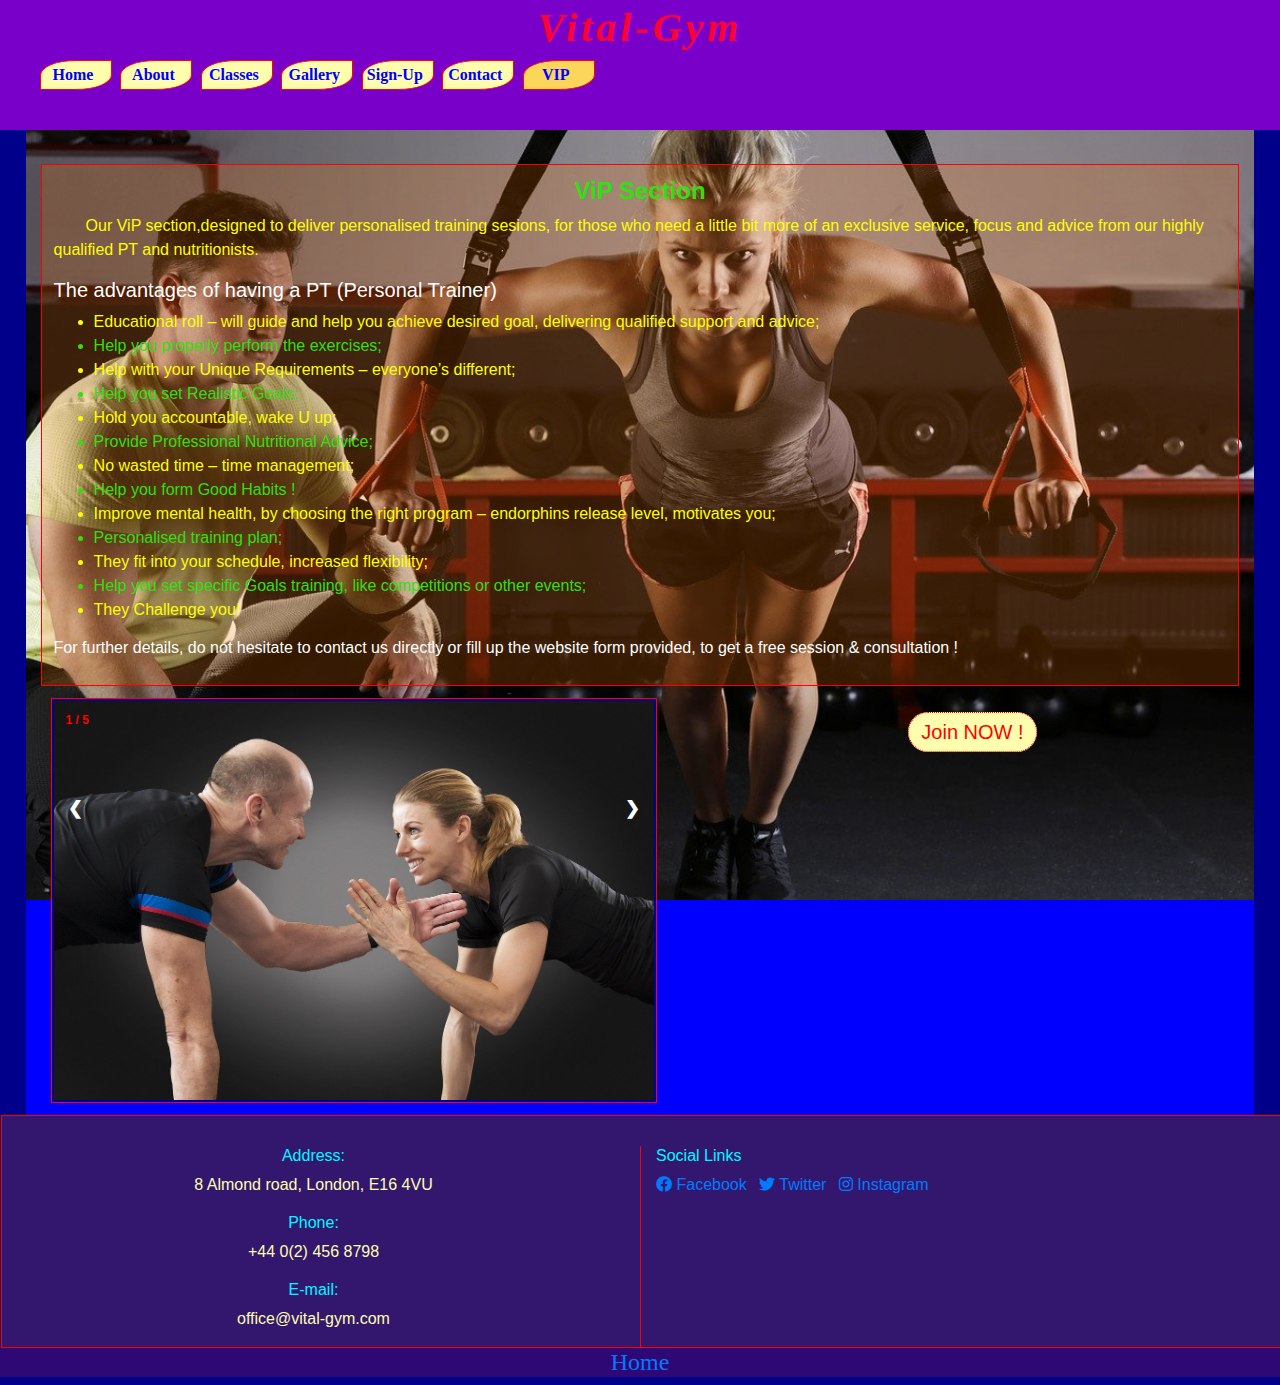
<file: vip.html>
<!DOCTYPE html>
<html lang="en">

<head>
	<meta charset="UTF-8">
	<meta name="viewport" content="width=device-width, initial-scale=1.0">
	<meta http-equiv="X-UA-Compatible" content="ie=edge">

	<link rel="stylesheet" href="https://maxcdn.bootstrapcdn.com/bootstrap/4.1.3/css/bootstrap.min.css" />
	<link rel="stylesheet" href="https://use.fontawesome.com/releases/v5.6.1/css/all.css" />
	<link rel="stylesheet" href="https://fonts.googleapis.com/css2?family=Lora:ital@1&family=Red+Rose&display=swap" />
	<link rel="stylesheet" href="assets/css/style2.css" type="text/css" />
	<title>Vital-Gym</title>

	<style>
		.container-fluid {
			width: 96%;
			height: auto;
			background-color: blue;
			background-image: url("assets/images/vip/pt2.jpg");
			background-repeat: no-repeat;
			background-attachment: fixed;
			background-position: top center;
			background-size: cover;
		}


		.mySlides {
			display: block;
		}

		img {
			vertical-align: middle;
		}

		.slideshow-container {
			max-width: 600px;
			position: relative;
			margin: auto;
			background-color: darkblue;
		}

		.prev,
		.next {
			cursor: pointer;
			position: absolute;
			top: 20%;
			width: auto;
			padding: 8px;
			margin: 6px;
			color: white;
			font-weight: bold;
			font-size: 18px;
			transition: 0.3s;
			border-radius: 25px 0 0 25px;
		}

		.next {
			right: 0;
			border-radius: 0 25px 25px 0;
		}

		.prev:hover,
		.next:hover {
			background-color: rgba(175, 0, 15, 0.65);
		}

		.numbertext {
			color: red;
			font-size: 12px;
			padding: 8px 12px;
			position: absolute;
			top: 2px;
		}

		#join-btn {
			margin-left: 20%;
			background-color: rgb(0, 0, 0, 0.0);
		}

		br {
			margin: 0;
		}

		p,li {
			color: yellow;
			font-weight: normal;
		}
	</style>

</head>

<body>
	<div class="container-fluid">
		<header>
			<h1> Vital-Gym</h1>
			<nav>
				<ul>
					<li><a href="index.html" title="Home">Home</a></li>
					<li><a href="about.html" title="About" >About</a></li>
					<li><a href="classes.html" title="Classes">Classes</a></li>
					<li><a href="gallery.html" title="Gallery">Gallery</a></li>
					<li><a href="signup.html" title="Sign-Up">Sign-Up</a></li>
					<li><a href="contact.html" title="Contact">Contact</a></li>
                    <li class="active"> <a href="vip.html" target="_blank" title="VIP">VIP</a></li>
				</ul>
			</nav>
		</header>
		<br>
		<section>

			<div class="flex-container">

				<div style="border:1px solid red;">
					<h6 class="gen" style="text-align:center; font-weight:bold; color:rgb(51, 223, 16); font-size:1.5em;">
                    ViP Section</h6>
					<p>&emsp;&emsp;Our ViP section,designed to deliver personalised training sesions, for those who need a little bit more of an exclusive service, focus and advice from our highly qualified PT and nutritionists.
							<H5>The advantages of having a PT (Personal Trainer)</h5>
								
								<ul>
									<li> Educational roll – will guide and help you achieve desired goal, delivering qualified support and advice;  </li>
									<li style="color:rgb(51, 223, 16)"> Help you properly perform the exercises;  </li>
									<li> Help with your Unique Requirements – everyone’s different;  </li>
									<li style="color:rgb(51, 223, 16)"> Help you set Realistic Goals;  </li>
									<li> Hold you accountable, wake U up;  </li>
									<li style="color:rgb(51, 223, 16)">  Provide Professional Nutritional Advice; </li>
									<li> No wasted time – time management;  </li>
									<li style="color:rgb(51, 223, 16)"> Help you form Good Habits !  </li>
									<li> Improve mental health, by choosing the right program – endorphins release level, motivates you;  </li>
									<li style="color:rgb(51, 223, 16)"> Personalised training plan;  </li>
									<li>  They fit into your schedule, increased flexibility; </li>
									<li style="color:rgb(51, 223, 16)"> Help you set specific Goals training, like competitions or other events;  </li>
									<li>  They Challenge you! </li>

</ul>
						<h6>For further details, do not hesitate to contact us directly or fill up the website form provided, to get a free session & consultation !</h6> </p>
				</div>

				<div id="img-con">
					<div class="slideshow-container">

						<div class="mySlides">
							<div class="numbertext">1 / 5</div>
							<img src="assets/images/vip/pt3.jpg" style="width:100%;">
						</div>

                        <div class="mySlides">
							<div class="numbertext">2 / 5</div>
							<img src="assets/images/vip/pt7g.jpg" style="width:100%;">
						</div>

                        <div class="mySlides">
							<div class="numbertext">3 / 5</div>
							<img src="assets/images/vip/pt2.jpg" style="width:100%;">
						</div>

                        <div class="mySlides">
							<div class="numbertext">4 / 5</div>
							<img src="assets/images/vip/pt4.jpg" style="width:100%;">
						</div>

                        <div class="mySlides">
							<div class="numbertext">5 / 5</div>
							<img src="assets/images/vip/pt8m.jpg" style="width:100%;">
						</div>


													<a class="prev" onclick="plusSlides(-1)">&#10094;</a>
													<a class="next" onclick="plusSlides(1)">&#10095;</a>

												</div>

											</div>

											<div id="join-btn">
												<h5 style="margin-top:10px;"><a href="signup.html">Join NOW !</a></h5>
											</div>

										</div>
									</div>

		</section>

		<footer>
			<div class="row">
				<div class="col-6" style="border-right:1px solid red;">
					<h6 class="gen">Address:</h6>
					<p>8 Almond road, London, E16 4VU</p>
					<h6 class="gen">Phone:</h6>
					<p>+44 0(2) 456 8798</p>
					<h6 class="gen">E-mail:</h6>
					<p>office@vital-gym.com</p>
				</div>

				<div class="col-6" style="text-align:left;">
					<h6 class="gen">Social Links</h6>
					<ul class="list-inline">

						<li class="list-inline-item">
							<a href="https://www.facebook.com" target="_blank">
								<i class="fab fa-facebook"></i>
								<span>Facebook</span>
							</a>
						</li>

						<li class="list-inline-item">
							<a href="https://www.twitter.com" target="_blank">
								<i class="fab fa-twitter"></i>
								<span>Twitter</span>
							</a>
						</li>

						<li class="list-inline-item">
							<a href="https://www.instagram.com" target="_blank">
								<i class="fab fa-instagram"></i>
								<span>Instagram</span>
							</a>
						</li>

					</ul>
				</div>
			</div>
		</footer>
		<div class="rh">
			<h4><a href="index.html" title="Home">Home</a></h4>
		</div>
	</div>

	<script>
		var slideIndex = 1;
showSlides(slideIndex);

function plusSlides(n) {
  showSlides(slideIndex += n);
}

function currentSlide(n) {
  showSlides(slideIndex = n);
}

function showSlides(n) {
  var i;
  var slides = document.getElementsByClassName("mySlides");
  var dots = document.getElementsByClassName("dot");
  if (n > slides.length) {slideIndex = 1}    
  if (n < 1) {slideIndex = slides.length}
  for (i = 0; i < slides.length; i++) {
      slides[i].style.display = "none";  
  }
  for (i = 0; i < dots.length; i++) {
      dots[i].className = dots[i].className.replace(" active", "");
  }
  slides[slideIndex-1].style.display = "block";  
  dots[slideIndex-1].className += " active";
}
	</script>

</body>

</html>
</file>
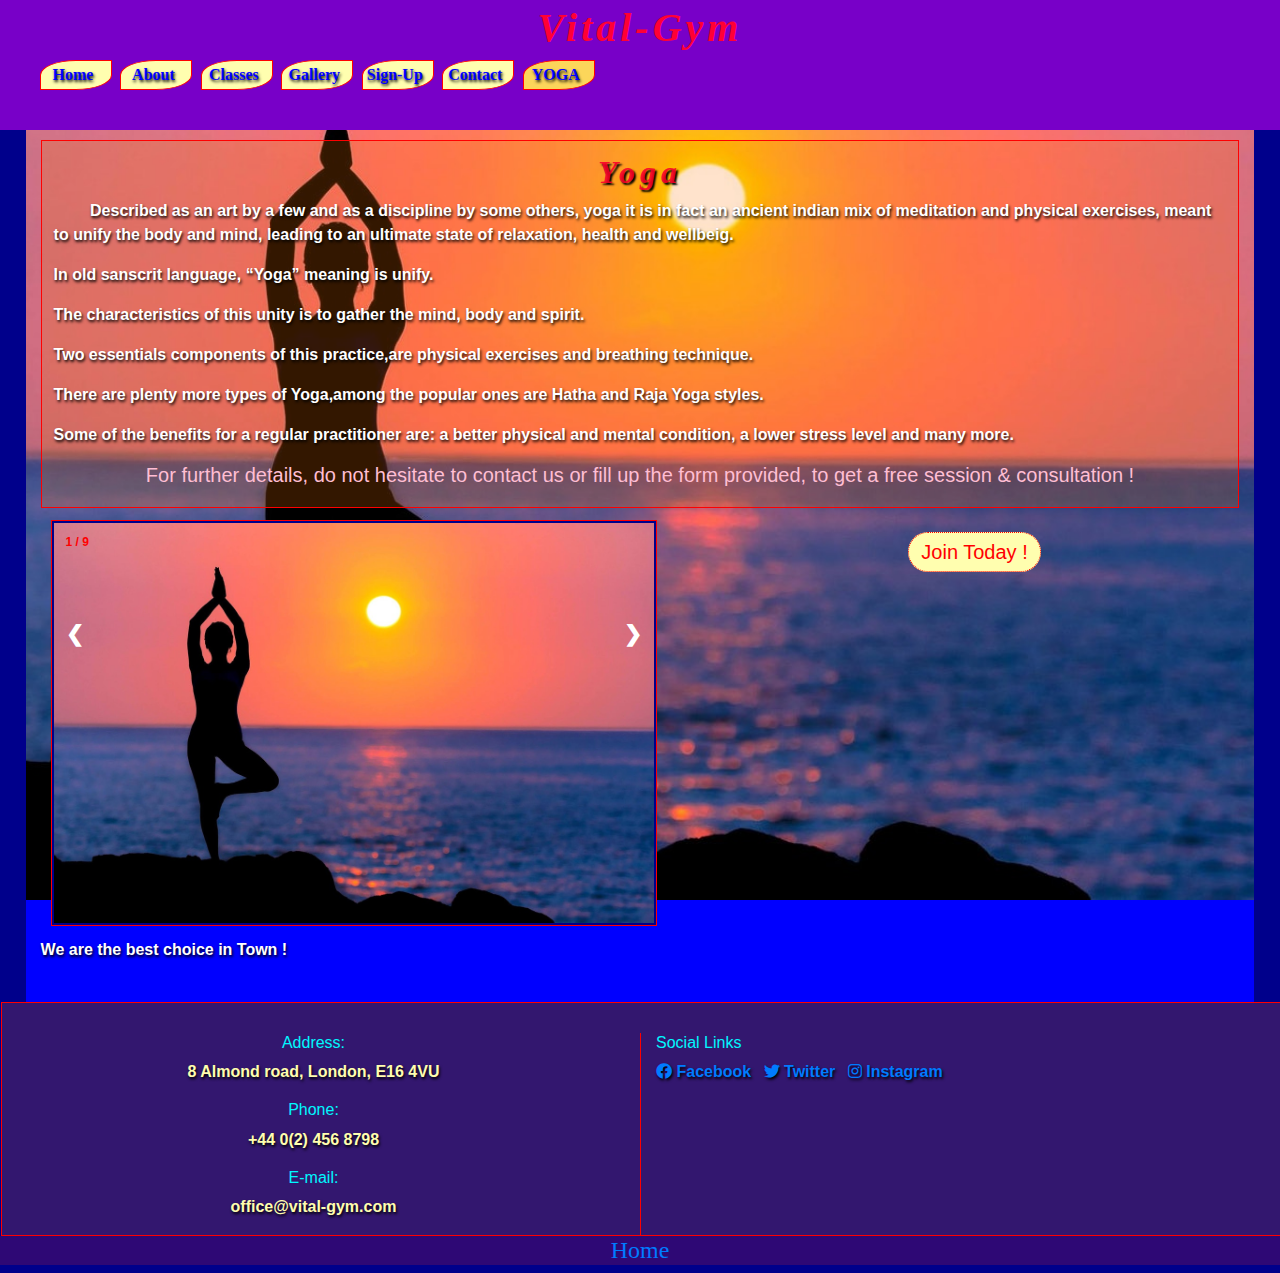
<file: yoga.html>
<!DOCTYPE html>
<html lang="en">

<head>
	<meta charset="UTF-8">
	<meta name="viewport" content="width=device-width, initial-scale=1.0">
	<meta http-equiv="X-UA-Compatible" content="ie=edge">

	<link rel="stylesheet" href="https://maxcdn.bootstrapcdn.com/bootstrap/4.1.3/css/bootstrap.min.css" />
	<link rel="stylesheet" href="https://use.fontawesome.com/releases/v5.6.1/css/all.css" />
	<link rel="stylesheet" href="https://fonts.googleapis.com/css2?family=Lora:ital@1&family=Red+Rose&display=swap" />
	<link rel="stylesheet" href="assets/css/style2.css" type="text/css" />
	<title>Vital-Gym</title>

	<style>

    .container-fluid {
			width: 96%;
			height: auto;
			background-color: blue;
			background-image: url("assets/images/yoga/y13.jpg");
			background-repeat: no-repeat;
			background-attachment: fixed;
			background-position: top center;
			background-size: cover;
		}
    
		.mySlides {
			display: block;
		}

		img {
			vertical-align: middle;
		}

		.slideshow-container {
			max-width: 600px;
			position: relative;
			margin: auto;
			background-color: darkblue;
		}

		.prev,
		.next {
			cursor: pointer;
			position: absolute;
			top: 20%;
			width: auto;
			padding: 12px;
			margin-top: 2px;
			color: red;
			font-weight: bold;
			font-size: 22px;
			transition: 0.3s;
			border-radius: 25px 0 0 25px;
			user-select: none;
		}

		.next {

			right: 0;
			border-radius: 0 25px 25px 0;
		}

		.prev:hover,
		.next:hover {
			background-color: rgba(175, 0, 15, 0.65);
		}

		.numbertext {
			color: red;
			font-size: 12px;
			padding: 8px 12px;
			position: absolute;
			top: 2px;
		}

		#join-btn {
			margin-left: 20%;
			background-color: rgb(0, 0, 0, 0.0);
		}

		br {
			margin: 0;
		}

		p,li {
			color: white;
			font-weight: bold;
			text-shadow: 1px 2px 3px black;

		} 
	</style>

</head>

<body>
	<div class="container-fluid">
		<header>
			<h1> Vital-Gym</h1>
			<nav>
				<ul>
					<li><a href="index.html" title="Home">Home</a></li>
					<li><a href="about.html" title="About">About</a></li>
					<li><a href="classes.html" title="Classes">Classes</a></li>
					<li><a href="gallery.html" title="Gallery">Gallery</a></li>
					<li><a href="signup.html" title="Sign-Up">Sign-Up</a></li>
					<li><a href="contact.html" title="Contact">Contact</a></li>
					<li class="active"> <a href="yoga.html" target="_blank" title="YOGA">YOGA</a></li>
				</ul>
			</nav>
		</header>
		<section>

			<div class="flex-container">

				<div style="border:1px solid red;">
					<h6 class="gen" style="text-align:center; letter-spacing:5px; font-family:times; font-weight:bold; text-shadow:2px 2px 2px black ;color:rgba(250, 0, 42, 0.877); font-size:32px;"><em>Yoga</em>
					</h6>
					<p>&emsp;&emsp; Described as an art by a few and as a discipline by some others,
					yoga it is in fact an ancient indian mix of meditation and physical exercises, meant to unify the body and mind, 
					leading to an ultimate state of relaxation, health and wellbeig.</p>			
<p>In old sanscrit language, “Yoga” meaning is unify.</p>
<p>The characteristics of this unity is to gather the mind, body and spirit.</p>
<p>Two essentials components of this practice,are physical exercises and breathing technique.</p>
<p>There are plenty more types of Yoga,among the popular ones are Hatha and Raja Yoga styles.</p>
<p>Some of the benefits for a regular practitioner are: a better physical and mental condition, a lower stress level and many more.</p>								
						<h5 style="text-align:center; color:rgb(255, 190, 211)">For further details, do not hesitate to contact us or fill up the form provided, 
						to get a free session & consultation !</h5>
				</div>	
				
				<div id="img-con">
					<div class="slideshow-container">

						<div class="mySlides">
							<div class="numbertext">1 / 9</div>
							<img src="assets/images/yoga/y13.jpg" style="width:100%">
						</div>

							<div class="mySlides">
								<div class="numbertext">2 / 9</div>
								<img src="assets/images/yoga/yasana.jpg" style="width:100%">
						</div>

								<div class="mySlides">
									<div class="numbertext">3 / 9</div>
									<img src="assets/images/yoga/yposture1.jpg" style="width:100%">
						</div>

									<div class="mySlides">
										<div class="numbertext">4 / 9</div>
										<img src="assets/images/yoga/yposture2.jpg" style="width:100%">
						</div>

                                        <div class="mySlides">
										<div class="numbertext">5 / 9</div>
										<img src="assets/images/yoga/y22.jpg" style="width:100%">
						</div>


                        <div class="mySlides">
										<div class="numbertext">6 / 9</div>
										<img src="assets/images/yoga/y11.jpg" style="width:100%">
						</div>


                        <div class="mySlides">
										<div class="numbertext">7 / 9</div>
										<img src="assets/images/yoga/y19.jpg" style="width:100%">
						</div>


                        <div class="mySlides">
										<div class="numbertext">8 / 9</div>
										<img src="assets/images/yoga/y21.jpg" style="width:100%">
						</div>


                        <div class="mySlides">
										<div class="numbertext">9 / 9</div>
										<img src="assets/images/yoga/y16.jpg" style="width:100%">
						</div>


										<a class="prev" onclick="plusSlides(-1)">&#10094;</a>
										<a class="next" onclick="plusSlides(1)">&#10095;</a>

									</div>

								</div>

								<div id="join-btn">
									<h5 style="margin-top:8px;"><a href="signup.html">Join Today !</a></h5>
								</div>

							</div>

							<div>
								<p >
									We are the best choice in Town !
								</p>
							</div>
							<br>
						</div>

		</section>

		<footer>
			<div class="row">
				<div class="col-6" style="border-right:1px solid red;">
					<h6 class="gen">Address:</h6>
					<p>8 Almond road, London, E16 4VU</p>
					<h6 class="gen">Phone:</h6>
					<p>+44 0(2) 456 8798</p>
					<h6 class="gen">E-mail:</h6>
					<p>office@vital-gym.com</p>
				</div>

				<div class="col-6" style="text-align:left;">
					<h6 class="gen">Social Links</h6>
					<ul class="list-inline">

						<li class="list-inline-item">
							<a target="_blank" href="#">
								<i class="fab fa-facebook"></i>
								<span>Facebook</span>
							</a>
						</li>

						<li class="list-inline-item">
							<a target="_blank" href="#">
								<i class="fab fa-twitter"></i>
								<span>Twitter</span>
							</a>
						</li>

						<li class="list-inline-item">
							<a target="_blank" href="#">
								<i class="fab fa-instagram"></i>
								<span>Instagram</span>
							</a>
						</li>

					</ul>
				</div>
			</div>
		</footer>
		<div class="rh">
			<h4><a href="index.html" title="Home">Home</a></h4>
		</div>
	</div>

	<script>
		var slideIndex = 1;
showSlides(slideIndex);

function plusSlides(n) {
  showSlides(slideIndex += n);
}

function currentSlide(n) {
  showSlides(slideIndex = n);
}

function showSlides(n) {
  var i;
  var slides = document.getElementsByClassName("mySlides");
  var dots = document.getElementsByClassName("dot");
  if (n > slides.length) {slideIndex = 1}    
  if (n < 1) {slideIndex = slides.length}
  for (i = 0; i < slides.length; i++) {
      slides[i].style.display = "none";  
  }
  for (i = 0; i < dots.length; i++) {
      dots[i].className = dots[i].className.replace(" active", "");
  }
  slides[slideIndex-1].style.display = "block";  
  dots[slideIndex-1].className += " active";
}
	</script>

</body>

</html>
</file>
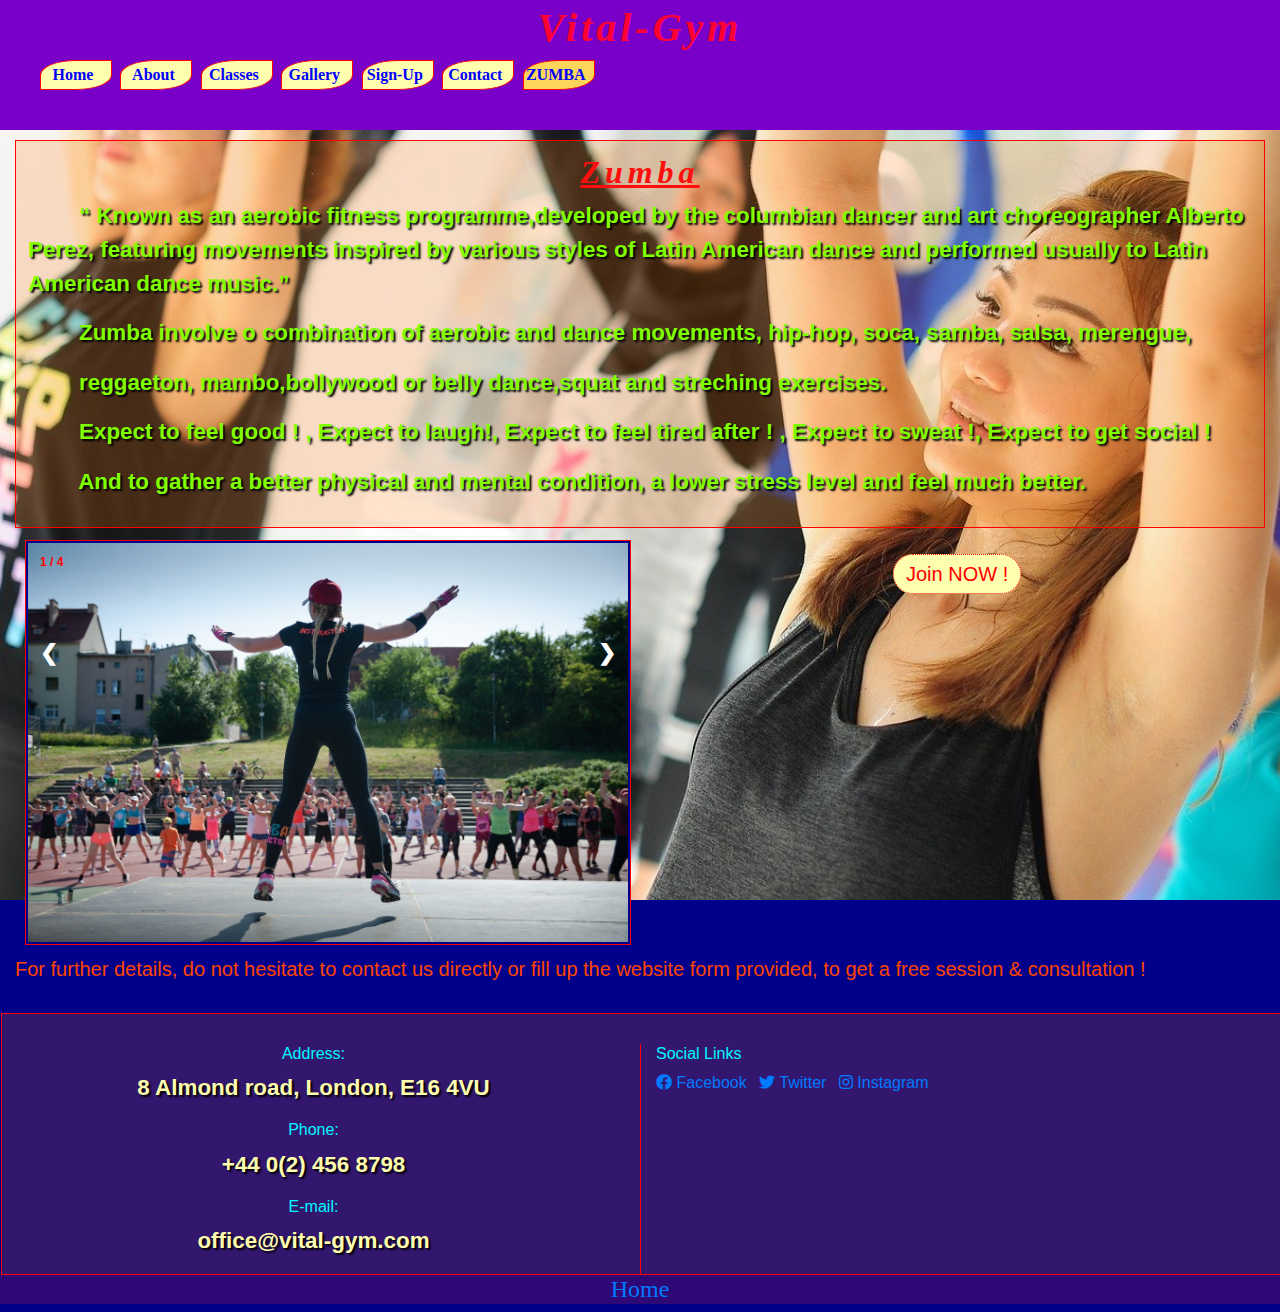
<file: zumba.html>
<!DOCTYPE html>
<html lang="en">

<head>
	<meta charset="UTF-8">
	<meta name="viewport" content="width=device-width, initial-scale=1.0">
	<meta http-equiv="X-UA-Compatible" content="ie=edge">

	<link rel="stylesheet" href="https://maxcdn.bootstrapcdn.com/bootstrap/4.1.3/css/bootstrap.min.css" />
	<link rel="stylesheet" href="https://use.fontawesome.com/releases/v5.6.1/css/all.css" />
	<link rel="stylesheet" href="https://fonts.googleapis.com/css2?family=Lora:ital@1&family=Red+Rose&display=swap" />
	<link rel="stylesheet" href="assets/css/style2.css" type="text/css" />
	<title>Vital-Gym</title>

	<style>
		.mySlides {
			display: block;
		}

		img {
			vertical-align: middle;
		}

		.slideshow-container {
			max-width: 600px;
			position: relative;
			margin: auto;
			background-color: darkblue;
		}

		.prev,
		.next {
			cursor: pointer;
			position: absolute;
			top: 20%;
			width: auto;
			padding: 12px;
			margin-top: 2px;
			color: white;
			font-weight: bold;
			font-size: 22px;
			transition: 0.3s;
			border-radius: 25px 0 0 25px;
			user-select: none;
		}

		.next {
			right: 0;
			border-radius: 0 25px 25px 0;
		}

		.prev:hover,
		.next:hover {
			background-color: rgba(175, 0, 15, 0.65);
		}

		.numbertext {
			color: red;
			font-size: 12px;
			padding: 8px 12px;
			position: absolute;
			top: 2px;
		}

		#join-btn {
			margin-left: 20%;
			background-color: rgb(0, 0, 0, 0.0);
		}

		br {
			margin: 0;
		}

		p {

			color: chartreuse;
			text-shadow: 2px 2px 2px black;
			font-weight:bold;
			font-size: 1.4rem;
		}
		h5 {
			color: orangered;
		}

	</style>

</head>

<body>
	<div class="container-fluid">
		<header>
			<h1> Vital-Gym</h1>
			<nav>
				<ul>
					<li ><a href="index.html" title="Home">Home</a></li>
					<li><a href="about.html" title="About">About</a></li>
					<li><a href="classes.html" title="Classes">Classes</a></li>
					<li><a href="gallery.html" title="Gallery">Gallery</a></li>
					<li><a href="signup.html" title="Sign-Up">Sign-Up</a></li>
					<li><a href="contact.html" title="Contact">Contact</a></li>
                    <li class="active"> <a href="zumba.html" target="_blank" title="ZUMBA">ZUMBA</a></li>
				</ul>
			</nav>
		</header>
		<section>

			<div class="flex-container">

				<div style="border:1px solid red;">
					<h6 class="gen" style="text-align:center; letter-spacing:5px; font-family:times; 
					font-weight:bold; color:rgb(255, 14, 14); font-size:32px; text-decoration:underline"><em>Zumba</em>
					</h6>
					<p>&emsp;&emsp; 	
					“ Known as an aerobic fitness programme,developed by the columbian dancer and art choreographer Alberto Perez, 
					featuring movements inspired by various styles of Latin American dance and performed usually to Latin American dance music.”</p>
						<p > &emsp;&emsp; Zumba involve o combination of aerobic and dance movements, hip-hop, soca, samba, salsa, merengue,</p>
						<p> &emsp;&emsp; reggaeton, mambo,bollywood or belly dance,squat and streching exercises. </p> 
								
<p> &emsp;&emsp; Expect to feel good ! , Expect to laugh!, Expect to feel tired after ! , Expect to sweat !, Expect to get social !</p>
<p> &emsp;&emsp; And to gather a better physical and mental condition, a lower stress level and feel much better.</p>								
						
				</div>	
				
				
				<div id="img-con">
					<div class="slideshow-container">

						<div class="mySlides">
							<div class="numbertext">1 / 4</div>
							<img src="assets/images/zumba/zumba5.jpg" style="width:100%">
						</div>

							<div class="mySlides">
								<div class="numbertext">2 / 4</div>
								<img src="assets/images/zumba/zumba1.jpg" style="width:100%">
						</div>

								<div class="mySlides">
									<div class="numbertext">3 / 4</div>
									<img src="assets/images/zumba/zumba4.jpg" style="width:100%">
						</div>

									<div class="mySlides">
										<div class="numbertext">4 / 4</div>
										<img src="assets/images/zumba/zumba6.jpg" style="width:100%">
						</div>


										<a class="prev" onclick="plusSlides(-1)">&#10094;</a>
										<a class="next" onclick="plusSlides(1)">&#10095;</a>

									</div>

								</div>

								<div id="join-btn">
									<h5 style="margin-top:10px;"><a href="signup.html">Join NOW !</a></h5>
								</div>

							</div>

							<div>
								<h5>For further details, do not hesitate to contact us directly or fill up the website form provided, 
						to get a free session & consultation !</h5>
							</div>
							<br>
						</div>

		</section>

		<footer>
			<div class="row">
				<div class="col-6" style="border-right:1px solid red;">
					<h6 class="gen">Address:</h6>
					<p>8 Almond road, London, E16 4VU</p>
					<h6 class="gen">Phone:</h6>
					<p>+44 0(2) 456 8798</p>
					<h6 class="gen">E-mail:</h6>
					<p>office@vital-gym.com</p>
				</div>

				<div class="col-6" style="text-align:left;">
					<h6 class="gen">Social Links</h6>
					<ul class="list-inline">

						<li class="list-inline-item">
							<a target="_blank" href="#">
								<i class="fab fa-facebook"></i>
								<span>Facebook</span>
							</a>
						</li>

						<li class="list-inline-item">
							<a target="_blank" href="#">
								<i class="fab fa-twitter"></i>
								<span>Twitter</span>
							</a>
						</li>

						<li class="list-inline-item">
							<a target="_blank" href="#">
								<i class="fab fa-instagram"></i>
								<span>Instagram</span>
							</a>
						</li>

					</ul>
				</div>
			</div>
		</footer>
		<div class="rh">
			<h4><a href="index.html" title="Home">Home</a></h4>
		</div>
	</div>

	<script>
		var slideIndex = 1;
showSlides(slideIndex);

function plusSlides(n) {
  showSlides(slideIndex += n);
}

function currentSlide(n) {
  showSlides(slideIndex = n);
}

function showSlides(n) {
  var i;
  var slides = document.getElementsByClassName("mySlides");
  var dots = document.getElementsByClassName("dot");
  if (n > slides.length) {slideIndex = 1}    
  if (n < 1) {slideIndex = slides.length}
  for (i = 0; i < slides.length; i++) {
      slides[i].style.display = "none";  
  }
  for (i = 0; i < dots.length; i++) {
      dots[i].className = dots[i].className.replace(" active", "");
  }
  slides[slideIndex-1].style.display = "block";  
  dots[slideIndex-1].className += " active";
}
	</script>

</body>

</html>
</file>
<file: assets/css/style.css>
@import url('https://fonts.googleapis.com/css2?family=Lora:ital@1&family=Red+Rose&display=swap');

/* Headers */

header {
        position: fixed;
        width:100%;
        height: 120px;
        margin-left: auto;
        margin-right: auto;
        right: 0;
        left: 0;
        background-color: rgb(120, 0, 200);
}

h1 {
    width:auto;
    height: 30%;
    margin-top: 2px;
    font-family: 'Times New Roman', Times, serif;
    font-weight: bolder;
    font-style: italic;
    letter-spacing: 4px;
    color:#ff0035;
    text-align: center;
    }

/* NAV */

nav {
    width:auto;
    height: 70%;
    align-content:center ;
    padding-top:8px;
}

nav ul{
  list-style-type: none;
  margin-right: 10px;
}


nav ul li {
    display: inline-block;
    text-align: center;
    width: 90px;
    height: 30px;
    margin-bottom: 2px;
    margin-right: 2px;
    border: 1px solid red;
    border-top-left-radius:50% ;
    border-bottom-right-radius: 50%; 
    padding: 2px;
    font-weight: bold;
    background-color: rgb(255, 189, 222);
}

nav ul li a {  
    text-align: center;  
   color:blue;
   font-family: Verdana, Geneva, Tahoma, sans-serif;
   font-style: bold;
}

nav ul li a:hover {
   text-decoration: none;
   color:rgb(250, 18, 68);
   font-style: italic;
}

.active {
    background-color: rgb(252, 122, 90);
}


        /* Containers */

.container-fluid {
                    background-color: black; 
                    background-image:url('../images/nutrition/tape5.jpg');
                    background-repeat: no-repeat;
                    background-attachment: fixed;
                    background-position: top center;
                    background-size: cover;
}

.flex-container {
            display: flex;
            flex-direction: column;
            width: 100%;
            margin:auto;
}


.flex-container div {
  position:sticky;
  top: 126px;
  background-color:rgba(255, 0, 0, 0.2);
  width: 100%;
  height:68px;
  margin-bottom: 6px;
  text-align: left;
  border-top: 1px solid red;
  border-left: 1px solid red;
}


/* section ID's  */

#hiit {
  background-color:rgba(255, 0, 0, 0.2);
  background-image:url('../images/hiit/hiit1.jpg');
  background-clip: content-box;
  background-size: contain;
  background-repeat: no-repeat;
  background-position:right ;
  margin-top: 126px;  
}

#zumba {
  background-color:rgba(255, 0, 0, 0.2);
  background-image:url('../images/zumba/zclas.jpg');
  background-repeat: no-repeat;
  background-attachment:scroll;
  background-position:right ;
  background-size: contain;
}

#yoga {
  background-color:rgba(255, 0, 0, 0.2);
  background-image:url('../images/yoga/yposture1.jpg');
  background-repeat: no-repeat;
  background-attachment:scroll;
  background-position:right ;
  background-size: contain;
}

#nutri {
  background-color:rgba(255, 0, 0, 0.2);
  background-image:url('../images/nutrition/breakfast.jpg');
  background-repeat: no-repeat;
  background-attachment:scroll;
  background-position:right ;
  background-size: contain;
}

#vip {
  background-color:rgba(255, 0, 0, 0.2); 
  background-image:url('../images/vip/pt-n.jpg');
  background-repeat: no-repeat;
  background-attachment:scroll;
  background-position:right ;
  background-size: contain;
}

#stretch {
  background-color:rgba(255, 0, 0, 0.2);
  background-image:url('../images/stretch/stre2.jpg');
  background-repeat: no-repeat;
  background-attachment:scroll;
  background-position:right ;
  background-size: contain;
  border: 1px solid red;
}


 /* section elements */

section a {

    color:red;
    background-color:rgba(0, 38, 255, 0.836);
    font-family: 'Times New Roman', Times, serif;
    font-style: italic;
    font-weight: bold; 
    padding-left: 12px ; 
    padding-right: 12px ;
    border-style: 1px solid red; 
    border-radius: 20px;	
}

section a:hover {
   text-decoration:none ;
   color:rgba(0, 38, 255, 0.836);
   background-color:tomato;
  
}

#hiit h3 a {
    margin-top: 25px;
    margin-left: 80px;	
}

#zumba h3 a {
    margin-top: 25px;
    margin-left: 80px;		
}

#yoga  h3 a {
   margin-top: 25px;
    margin-left: 80px;	
}

#vip  h3 a {
    margin-top: 25px;
    margin-left: 80px;	
}

#stretch  h3 a {
   margin-top: 25px;
    margin-left: 80px;	
}

#nutri h3 a {
    margin-top: 25px;
    margin-left: 80px;		
}

pre {
    background-color:rgba(209, 25, 255, 0.2);
    color: red;
    font-size: 24px;
    font-family:'Lucida Sans', 'Lucida Sans Regular', 'Lucida Grande', 'Lucida Sans Unicode', Geneva, Verdana, sans-serif;
    font-weight: bold;
    width: 160px;
    padding-right: 20px; 
    text-align: center;
    top:1px;
    border-top: 1px solid red;
    border-left: 1px solid red;
}

pre h5 {
    margin-left: 15px;
}
pre h5 :hover {
    color: blue;
    font-style: italic;
    font-weight: bold;
    background-color:rgba(255, 8, 0, 0.616);
    padding: 10px;
    text-decoration: none;
}


/*  footer  area */ 

footer {
    line-height: 12px;
    margin: o;
    padding: 0;
}

footer .row {
        width:auto;
        height: auto;
        margin-left: auto;
        margin-right: auto;
        right: 5px;
        left: 5px;
    background-color:rgba(209, 25, 255, 0.2);
    color: blue;
    text-align: center;
}
.general-sub {
    color:rgb(121, 251, 255);
    margin-top: 12px;
    font-weight: bolder;
    }

footer a {
            font-weight: bold;
            color: white;
}

footer a:hover{
    color:blue;
    text-decoration:none;
    font-style:italic;
}

.rh {
    padding:2px; 
    line-height: 20px;
    font-family: 'Times New Roman', Times, serif;
    background-color:rgb(46, 8, 117);
    text-align: center;
    border-bottom: 1px solid lightblue;
}

h4 :hover {
    color:red;
    font-style: italic;
}
</file>
<file: assets/css/style2.css>
@import url('https://fonts.googleapis.com/css2?family=Lora:ital@1&family=Red+Rose&display=swap');

/*Container*/

   body {
        background-color:darkblue;
        
} 

.container-fluid {  
                    background-color:darkblue; 
                    background-image: url('../images/zumba/zumba1.jpg');
                    background-repeat: no-repeat;
                    background-attachment: fixed;
                    background-position:center;
                    background-size: cover;
                    }



/* Headers */

header {
        position: fixed;
        width:100%;
        height: 130px;
        margin-left: auto;
        margin-right: auto;
        right: 0;
        left: 0;
        background-color: rgb(120, 0, 200);
}

h1 {
    width:auto;
    height: auto;
    padding-top: 4px;
    font-family: 'Times New Roman', Times, serif;
    font-weight: bold;
    font-style: italic;
    letter-spacing: 4px;
    word-spacing: 6px;
    color:#ff0035;
    text-align: center;
}



/* NAV */

nav {
    width:auto;
    height:auto;
}

nav ul{
  list-style-type: none;
}

nav ul li {
    display: inline-block;
    text-align: center;
    margin-right: 4px;
    margin-bottom: 2px;
    padding-top: 2px;
    width: 72px;
    height: 30px;
    border: 1px solid red;
    border-top-left-radius:50% ;
    border-bottom-right-radius: 50%; 
    font-family: 'Times New Roman', Times, serif;
    font-weight: bold;
    background-color: rgb(255, 254, 175);
}

nav ul li a {  
    text-align: center;  
    color:blue;
    padding-right: 6px;
}

nav ul li a:hover {
   text-decoration: none;
   color:rgb(250, 18, 68);
   font-style: italic;
}

.active {
    background-color: rgb(252, 214, 90);
}

h5 a {
			color: red;
			width: auto;
			padding: 8px 12px 8px 12px;
			background-color: rgb(255, 254, 175);
			border: 1px dotted red;
			border-radius: 50px;
		}

		h5 a:hover {
			color: yellow;
			text-decoration: none;
			background-color: red;
		}


		h6.gen {
			color: rgb(0, 247, 255);
		}


		.col-6>p {
			color: rgb(255, 254, 175);
		}


		#choice {
			background-color: rgba(255, 25, 215, 0.3);
			color: red;
			font-size: 24px;
			text-align: center;
			border: 2px solid rgb(214, 15, 15);
            padding: 0px 20px 0px 20px;
		}

		#img-con {
            background-color:darkblue;
			width: auto;
			margin-left: 10px;
			border: 1px solid red;
            padding: 2px;
		}


		footer {
			width:100%;
			height: auto;
			text-align: center;
			margin-left: 1px;
			margin-right: 22px;
			padding-top: 30px;
			color: rgb(0, 247, 255);
			background-color: rgba(255, 115, 0, 0.2);
			border: 1px solid red;
		}

		footer ul li a:hover {

			text-decoration: none;
			color: red;
		}

		.rh {
            width:auto;
           
			font-family: 'Times New Roman', Times, serif;
			background-color: rgb(46, 8, 117);
			text-align: center;
		}




/* Section */
section {
    padding-top: 140px;
}


.flex-container {
                display: flex;
                flex-direction: row;
                flex-wrap:wrap ;
                width: auto;
}

.flex-container > div {
                margin-bottom: 12px;
                padding: 12px;
                color: white;
                font-weight: bold;
                background-color: rgba(255, 115, 0, 0.2);
}
</file>
